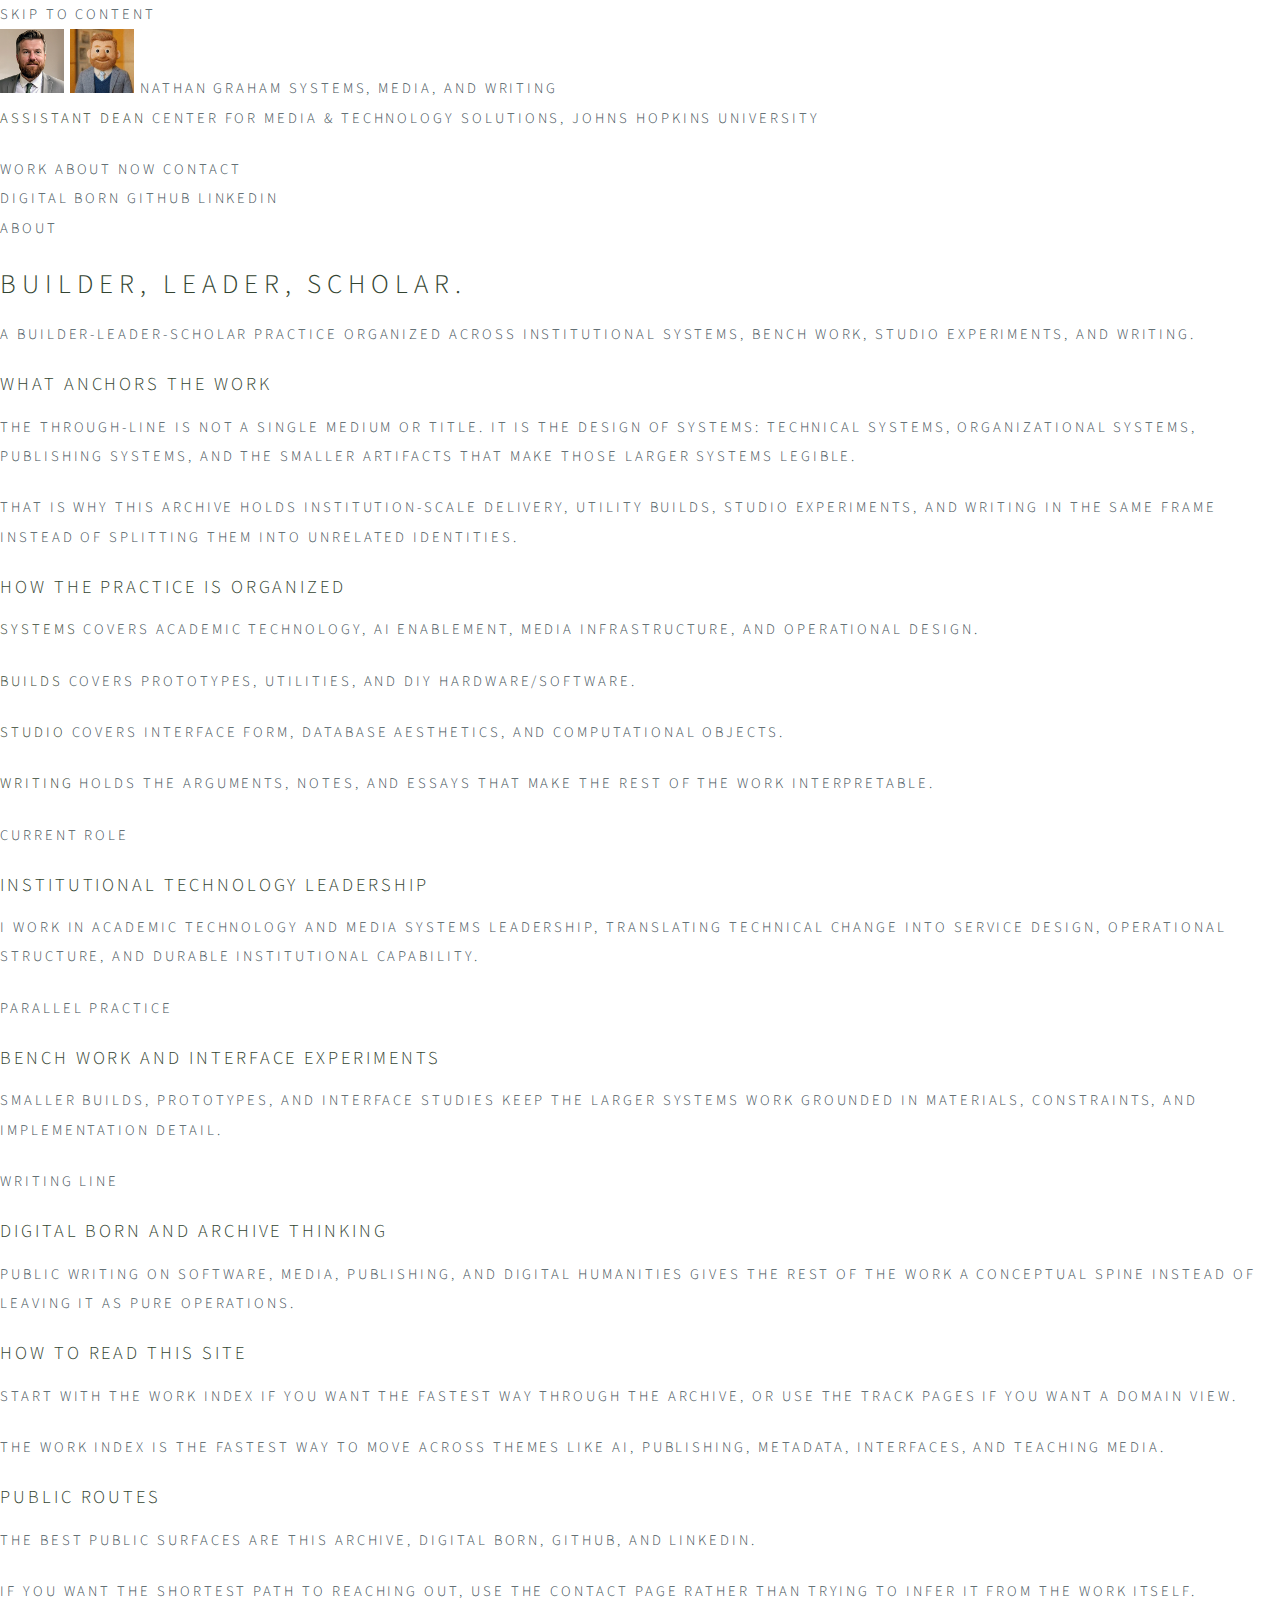
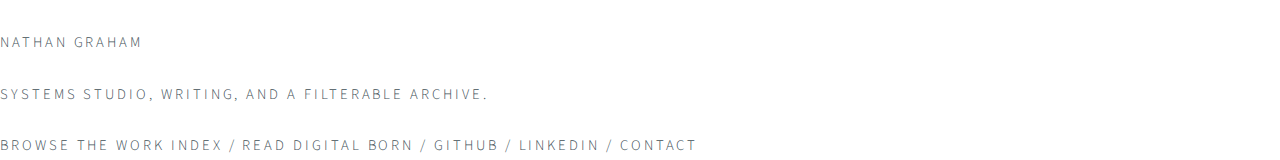
<file: about/index.html>
<!DOCTYPE html>
<html lang="en">
<head>
  <meta charset="utf-8" />
  <meta name="viewport" content="width=device-width, initial-scale=1" />
  <title>About | Nathan Graham</title>
  <meta
    name="description"
    content="About Nathan Graham's builder-leader-scholar practice across academic technology, media systems, making, and digital humanities."
  />
  <meta name="author" content="Nathan Graham" />
  <link rel="preconnect" href="https://fonts.googleapis.com" />
  <link rel="preconnect" href="https://fonts.gstatic.com" crossorigin />
  <link
    href="https://fonts.googleapis.com/css2?family=Fraunces:opsz,wght@9..144,300..700&family=IBM+Plex+Mono:wght@400;500&family=IBM+Plex+Sans:wght@300;400;500;600&display=swap"
    rel="stylesheet"
  />
  <link rel="stylesheet" href="/assets/css/main.css?v=15" />
  <link rel="icon" href="/favicon.ico" sizes="any" />
  <link rel="icon" href="/favicon.svg" type="image/svg+xml" />
  <link rel="icon" type="image/png" sizes="32x32" href="/favicon-32x32.png" />
  <link rel="icon" type="image/png" sizes="16x16" href="/favicon-16x16.png" />
  <link rel="apple-touch-icon" href="/apple-touch-icon.png" />
  <link rel="manifest" href="/site.webmanifest" />
  <meta name="theme-color" content="#1b1923" />
</head>
<body data-page="about" data-nav="about">
  <a class="skip-link" href="#main-content">Skip to content</a>

  <div class="page-shell">
    <header class="site-header">
      <div class="masthead">
        <a class="brand" href="/">
          <span class="avatar-wrap">
            <img
              src="/images/avatar.png"
              alt="Nathan Graham"
              class="avatar"
              width="64"
              height="64"
              loading="eager"
            />
            <picture>
              <source srcset="/images/avatar-fun.webp" type="image/webp" />
              <img
                src="/images/avatar-fun.png"
                alt=""
                class="avatar-fun"
                width="64"
                height="64"
                loading="lazy"
                aria-hidden="true"
              />
            </picture>
          </span>
          <span class="brand-copy">
            <span class="brand-name">Nathan Graham</span>
            <span class="brand-tag">Systems, media, and writing</span>
          </span>
        </a>
        <p class="sidebar-role">
          <strong>Assistant Dean</strong>
          Center for Media &amp; Technology Solutions,
          Johns Hopkins University
        </p>
        <nav class="site-nav" aria-label="Primary">
          <a href="/work/">Work</a>
          <a href="/about/" aria-current="page">About</a>
          <a href="/now/">Now</a>
          <a href="/contact/">Contact</a>
        </nav>
        <nav class="sidebar-links" aria-label="External links">
          <a href="https://digitalborn.org" target="_blank" rel="noopener">Digital Born</a>
          <a href="https://github.com/nathanegraham" target="_blank" rel="noopener">GitHub</a>
          <a href="https://www.linkedin.com/in/negraham" target="_blank" rel="noopener">LinkedIn</a>
        </nav>
      </div>
    </header>

    <main id="main-content" class="site-main">
      <section class="page-hero panel">
        <p class="section-kicker">About</p>
        <h1>Builder, leader, scholar.</h1>
        <p class="section-intro" id="page-intro">
          A builder-leader-scholar practice organized across institutional systems, bench work, studio experiments, and writing.
        </p>
      </section>

      <section class="section prose-section">
        <div class="prose-grid">
          <div class="prose-card panel">
            <h2>What anchors the work</h2>
            <p>
              The through-line is not a single medium or title. It is the design of systems:
              technical systems, organizational systems, publishing systems, and the smaller
              artifacts that make those larger systems legible.
            </p>
            <p>
              That is why this archive holds institution-scale delivery, utility builds,
              studio experiments, and writing in the same frame instead of splitting
              them into unrelated identities.
            </p>
          </div>

          <div class="prose-card panel">
            <h2>How the practice is organized</h2>
            <p>
              <strong>Systems</strong> covers academic technology, AI enablement, media
              infrastructure, and operational design.
            </p>
            <p>
              <strong>Builds</strong> covers prototypes, utilities, and DIY hardware/software.
            </p>
            <p>
              <strong>Studio</strong> covers interface form, database aesthetics,
              and computational objects.
            </p>
            <p>
              <strong>Writing</strong> holds the arguments, notes, and essays that
              make the rest of the work interpretable.
            </p>
          </div>
        </div>
      </section>

      <section class="section">
        <div class="signal-grid">
          <article class="signal-card panel">
            <p class="signal-label">Current role</p>
            <h2>Institutional technology leadership</h2>
            <p>
              I work in academic technology and media systems leadership, translating technical
              change into service design, operational structure, and durable institutional capability.
            </p>
          </article>

          <article class="signal-card panel">
            <p class="signal-label">Parallel practice</p>
            <h2>Bench work and interface experiments</h2>
            <p>
              Smaller builds, prototypes, and interface studies keep the larger systems work grounded
              in materials, constraints, and implementation detail.
            </p>
          </article>

          <article class="signal-card panel">
            <p class="signal-label">Writing line</p>
            <h2>Digital Born and archive thinking</h2>
            <p>
              Public writing on software, media, publishing, and digital humanities gives the rest
              of the work a conceptual spine instead of leaving it as pure operations.
            </p>
          </article>
        </div>
      </section>

      <section class="section prose-section">
        <div class="prose-grid">
          <div class="prose-card panel">
            <h2>How to read this site</h2>
            <p>
              Start with the work index if you want the fastest way through the archive, or use
              the track pages if you want a domain view.
            </p>
            <p>
              The work index is the fastest way to move across themes like AI, publishing,
              metadata, interfaces, and teaching media.
            </p>
          </div>

          <div class="prose-card panel">
            <h2>Public routes</h2>
            <p>
              The best public surfaces are this archive, <a href="https://digitalborn.org" target="_blank" rel="noopener">Digital Born</a>,
              <a href="https://github.com/nathanegraham" target="_blank" rel="noopener">GitHub</a>, and
              <a href="https://www.linkedin.com/in/negraham" target="_blank" rel="noopener">LinkedIn</a>.
            </p>
            <p>
              If you want the shortest path to reaching out, use the contact page rather than trying
              to infer it from the work itself.
            </p>
          </div>
        </div>
      </section>
    </main>
    <footer class="site-footer">
      <p>Nathan Graham</p>
      <p>Systems studio, writing, and a filterable archive.</p>
      <p>
        <a href="/work/">Browse the work index</a>
        <span aria-hidden="true">/</span>
        <a href="https://digitalborn.org" target="_blank" rel="noopener">Read Digital Born</a>
        <span aria-hidden="true">/</span>
        <a href="https://github.com/nathanegraham" target="_blank" rel="noopener">GitHub</a>
        <span aria-hidden="true">/</span>
        <a href="https://www.linkedin.com/in/negraham" target="_blank" rel="noopener">LinkedIn</a>
        <span aria-hidden="true">/</span>
        <a href="/contact/">Contact</a>
      </p>
    </footer>
  </div>

  <script src="/assets/js/script.js?v=11"></script>
</body>
</html>
</file>
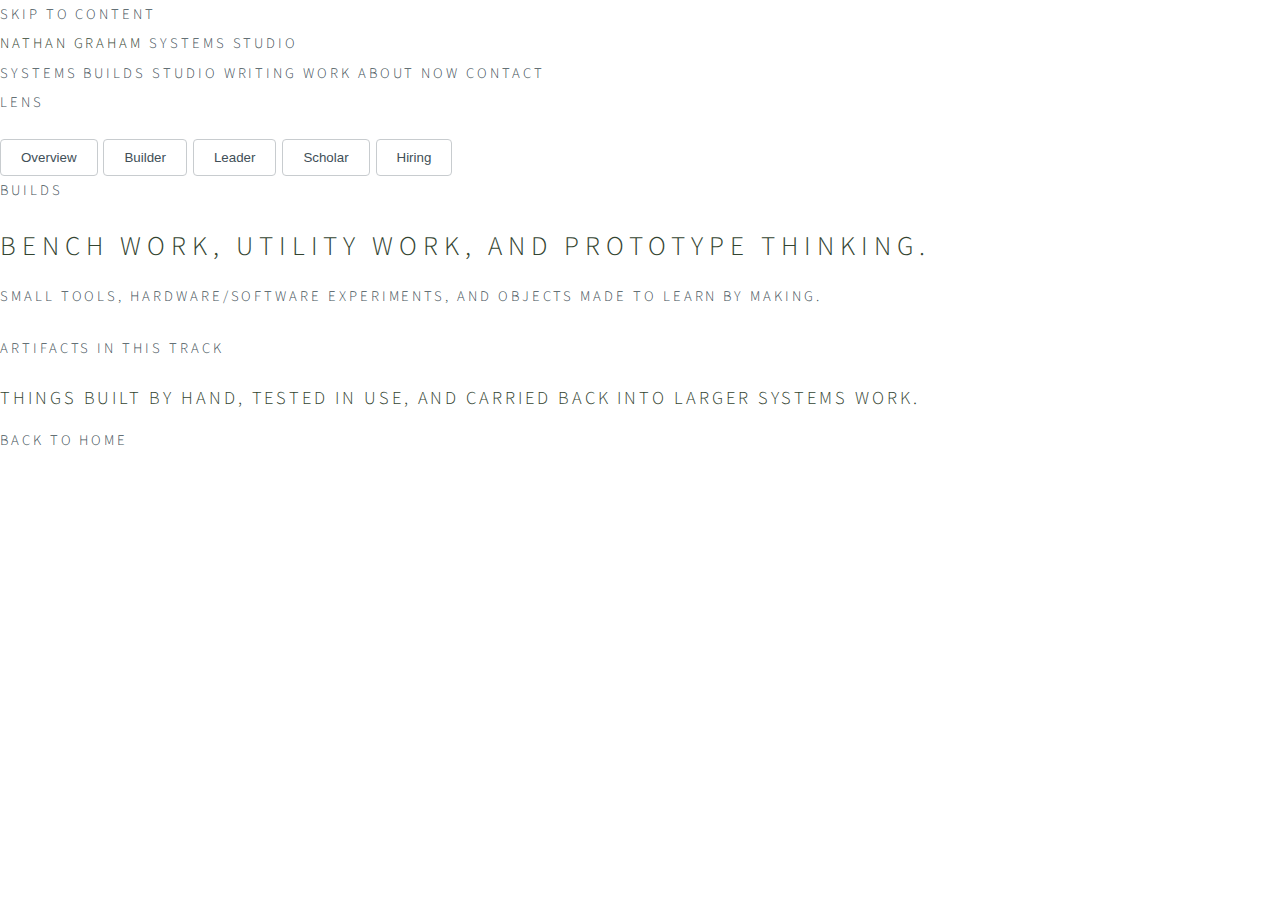
<file: builds/index.html>
<!DOCTYPE html>
<html lang="en">
<head>
  <meta charset="utf-8" />
  <meta name="viewport" content="width=device-width, initial-scale=1" />
  <title>Builds | Nathan Graham</title>
  <meta
    name="description"
    content="Prototype work, utilities, DIY hardware and software, and bench-scale experiments."
  />
  <link rel="preconnect" href="https://fonts.googleapis.com" />
  <link rel="preconnect" href="https://fonts.gstatic.com" crossorigin />
  <link
    href="https://fonts.googleapis.com/css2?family=Fraunces:opsz,wght@9..144,300..700&family=IBM+Plex+Mono:wght@400;500&family=IBM+Plex+Sans:wght@300;400;500;600&display=swap"
    rel="stylesheet"
  />
  <link rel="stylesheet" href="/assets/css/main.css?v=7" />
  <link rel="icon" href="/favicon.ico" sizes="any" />
  <link rel="icon" href="/favicon.svg" type="image/svg+xml" />
  <link rel="icon" type="image/png" sizes="32x32" href="/favicon-32x32.png" />
  <link rel="icon" type="image/png" sizes="16x16" href="/favicon-16x16.png" />
  <link rel="apple-touch-icon" href="/apple-touch-icon.png" />
  <link rel="manifest" href="/site.webmanifest" />
  <meta name="theme-color" content="#25453f" />
</head>
<body data-page="track" data-track="builds" data-nav="builds">
  <a class="skip-link" href="#main-content">Skip to content</a>

  <div class="page-shell">
    <header class="site-header">
      <div class="masthead">
        <a class="brand" href="/">
          <span class="brand-mark" aria-hidden="true"></span>
          <span class="brand-copy">
            <strong>Nathan Graham</strong>
            <span>Systems Studio</span>
          </span>
        </a>
        <nav class="site-nav" aria-label="Primary">
          <a href="/systems/">Systems</a>
          <a href="/builds/" aria-current="page">Builds</a>
          <a href="/studio/">Studio</a>
          <a href="/writing/">Writing</a>
          <a href="/work/">Work</a>
          <a href="/about/">About</a>
          <a href="/now/">Now</a>
          <a href="/contact/">Contact</a>
        </nav>
      </div>
      <div class="lens-bar">
        <p class="lens-label">Lens</p>
        <div class="lens-switcher" data-lens-switcher role="toolbar" aria-label="Audience lens">
          <button type="button" data-lens="overview">Overview</button>
          <button type="button" data-lens="builder">Builder</button>
          <button type="button" data-lens="leader">Leader</button>
          <button type="button" data-lens="scholar">Scholar</button>
          <button type="button" data-lens="hiring">Hiring</button>
        </div>
      </div>
    </header>

    <main id="main-content" class="site-main">
      <section class="page-hero panel">
        <p class="section-kicker">Builds</p>
        <h1>Bench work, utility work, and prototype thinking.</h1>
        <p class="section-intro" id="page-intro">
          Small tools, hardware/software experiments, and objects made to learn by making.
        </p>
      </section>

      <section class="section">
        <div class="section-header">
          <p class="section-kicker">Artifacts in This Track</p>
          <h2>Things built by hand, tested in use, and carried back into larger systems work.</h2>
        </div>
        <div class="artifact-grid" id="track-grid"></div>
      </section>
    </main>

    <footer class="site-footer">
      <p><a href="/">Back to home</a></p>
    </footer>
  </div>

  <script src="/assets/js/script.js?v=3"></script>
</body>
</html>
</file>
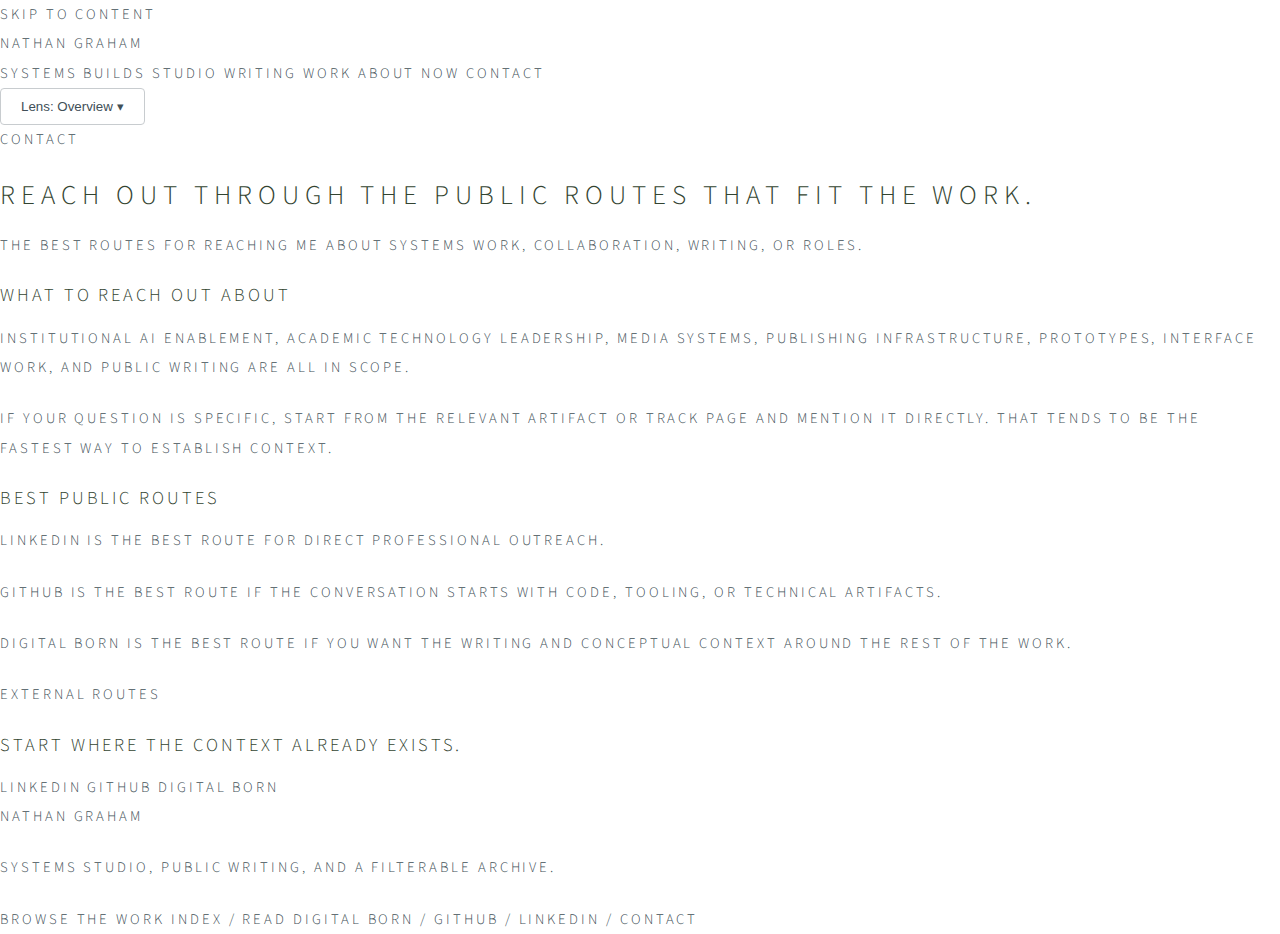
<file: contact/index.html>
<!DOCTYPE html>
<html lang="en">
<head>
  <meta charset="utf-8" />
  <meta name="viewport" content="width=device-width, initial-scale=1" />
  <title>Contact | Nathan Graham</title>
  <meta
    name="description"
    content="Public routes for reaching Nathan Graham about systems work, collaboration, writing, and leadership roles."
  />
  <meta name="author" content="Nathan Graham" />
  <link rel="preconnect" href="https://fonts.googleapis.com" />
  <link rel="preconnect" href="https://fonts.gstatic.com" crossorigin />
  <link
    href="https://fonts.googleapis.com/css2?family=Fraunces:opsz,wght@9..144,300..700&family=IBM+Plex+Mono:wght@400;500&family=IBM+Plex+Sans:wght@300;400;500;600&display=swap"
    rel="stylesheet"
  />
  <link rel="stylesheet" href="/assets/css/main.css?v=11" />
  <link rel="icon" href="/favicon.ico" sizes="any" />
  <link rel="icon" href="/favicon.svg" type="image/svg+xml" />
  <link rel="icon" type="image/png" sizes="32x32" href="/favicon-32x32.png" />
  <link rel="icon" type="image/png" sizes="16x16" href="/favicon-16x16.png" />
  <link rel="apple-touch-icon" href="/apple-touch-icon.png" />
  <link rel="manifest" href="/site.webmanifest" />
  <meta name="theme-color" content="#25453f" />
</head>
<body data-page="contact" data-nav="contact">
  <a class="skip-link" href="#main-content">Skip to content</a>

  <div class="page-shell">
    <header class="site-header">
      <div class="masthead">
        <a class="brand" href="/">
          <span class="brand-mark" aria-hidden="true"></span>
          <span class="brand-name">Nathan Graham</span>
        </a>
        <nav class="site-nav" aria-label="Primary">
          <a href="/systems/">Systems</a>
          <a href="/builds/">Builds</a>
          <a href="/studio/">Studio</a>
          <a href="/writing/">Writing</a>
          <a href="/work/">Work</a>
          <a href="/about/">About</a>
          <a href="/now/">Now</a>
          <a href="/contact/" aria-current="page">Contact</a>
        </nav>
        <button class="lens-toggle" id="lens-btn" type="button" aria-expanded="false" aria-controls="lens-panel">
          <span class="lens-dot" aria-hidden="true"></span>
          <span>Lens: <span data-lens-current>Overview</span> &#9662;</span>
        </button>
        <span class="sr-only" id="lens-status" aria-live="polite" aria-atomic="true"></span>
      </div>
      <div class="lens-panel" id="lens-panel" hidden>
        <div class="lens-panel-inner">
          <span class="lens-panel-label">Viewing as</span>
          <div class="lens-switcher" data-lens-switcher role="toolbar" aria-label="Audience lens">
            <button type="button" data-lens="overview">Overview</button>
            <button type="button" data-lens="builder">Builder</button>
            <button type="button" data-lens="leader">Leader</button>
            <button type="button" data-lens="scholar">Scholar</button>
            <button type="button" data-lens="hiring">Hiring</button>
          </div>
          <span class="lens-panel-help">Changes framing, not content.</span>
        </div>
      </div>
    </header>

    <main id="main-content" class="site-main">
      <section class="page-hero panel">
        <p class="section-kicker">Contact</p>
        <h1>Reach out through the public routes that fit the work.</h1>
        <p class="section-intro" id="page-intro">
          The best routes for reaching me about systems work, collaboration, writing, or roles.
        </p>
      </section>

      <section class="section prose-section">
        <div class="prose-grid">
          <div class="prose-card panel">
            <h2>What to reach out about</h2>
            <p>
              Institutional AI enablement, academic technology leadership, media systems,
              publishing infrastructure, prototypes, interface work, and public writing are all in scope.
            </p>
            <p>
              If your question is specific, start from the relevant artifact or track page and mention
              it directly. That tends to be the fastest way to establish context.
            </p>
          </div>

          <div class="prose-card panel">
            <h2>Best public routes</h2>
            <p>
              <a href="https://www.linkedin.com/in/negraham" target="_blank" rel="noopener">LinkedIn</a> is the best route for direct
              professional outreach.
            </p>
            <p>
              <a href="https://github.com/nathanegraham" target="_blank" rel="noopener">GitHub</a> is the best route if the conversation
              starts with code, tooling, or technical artifacts.
            </p>
            <p>
              <a href="https://digitalborn.org" target="_blank" rel="noopener">Digital Born</a> is the best route if you want the writing
              and conceptual context around the rest of the work.
            </p>
          </div>
        </div>
      </section>

      <section class="section">
        <div class="section-header">
          <p class="section-kicker">External Routes</p>
          <h2>Start where the context already exists.</h2>
        </div>
        <div class="prompt-grid">
          <a class="prompt-chip" href="https://www.linkedin.com/in/negraham" target="_blank" rel="noopener">LinkedIn</a>
          <a class="prompt-chip" href="https://github.com/nathanegraham" target="_blank" rel="noopener">GitHub</a>
          <a class="prompt-chip" href="https://digitalborn.org" target="_blank" rel="noopener">Digital Born</a>
        </div>
      </section>
    </main>
    <footer class="site-footer">
      <p>Nathan Graham</p>
      <p>Systems studio, public writing, and a filterable archive.</p>
      <p>
        <a href="/work/">Browse the work index</a>
        <span aria-hidden="true">/</span>
        <a href="https://digitalborn.org" target="_blank" rel="noopener">Read Digital Born</a>
        <span aria-hidden="true">/</span>
        <a href="https://github.com/nathanegraham" target="_blank" rel="noopener">GitHub</a>
        <span aria-hidden="true">/</span>
        <a href="https://www.linkedin.com/in/negraham" target="_blank" rel="noopener">LinkedIn</a>
        <span aria-hidden="true">/</span>
        <a href="/contact/">Contact</a>
      </p>
    </footer>
  </div>

  <script src="/assets/js/script.js?v=7"></script>
</body>
</html>
</file>
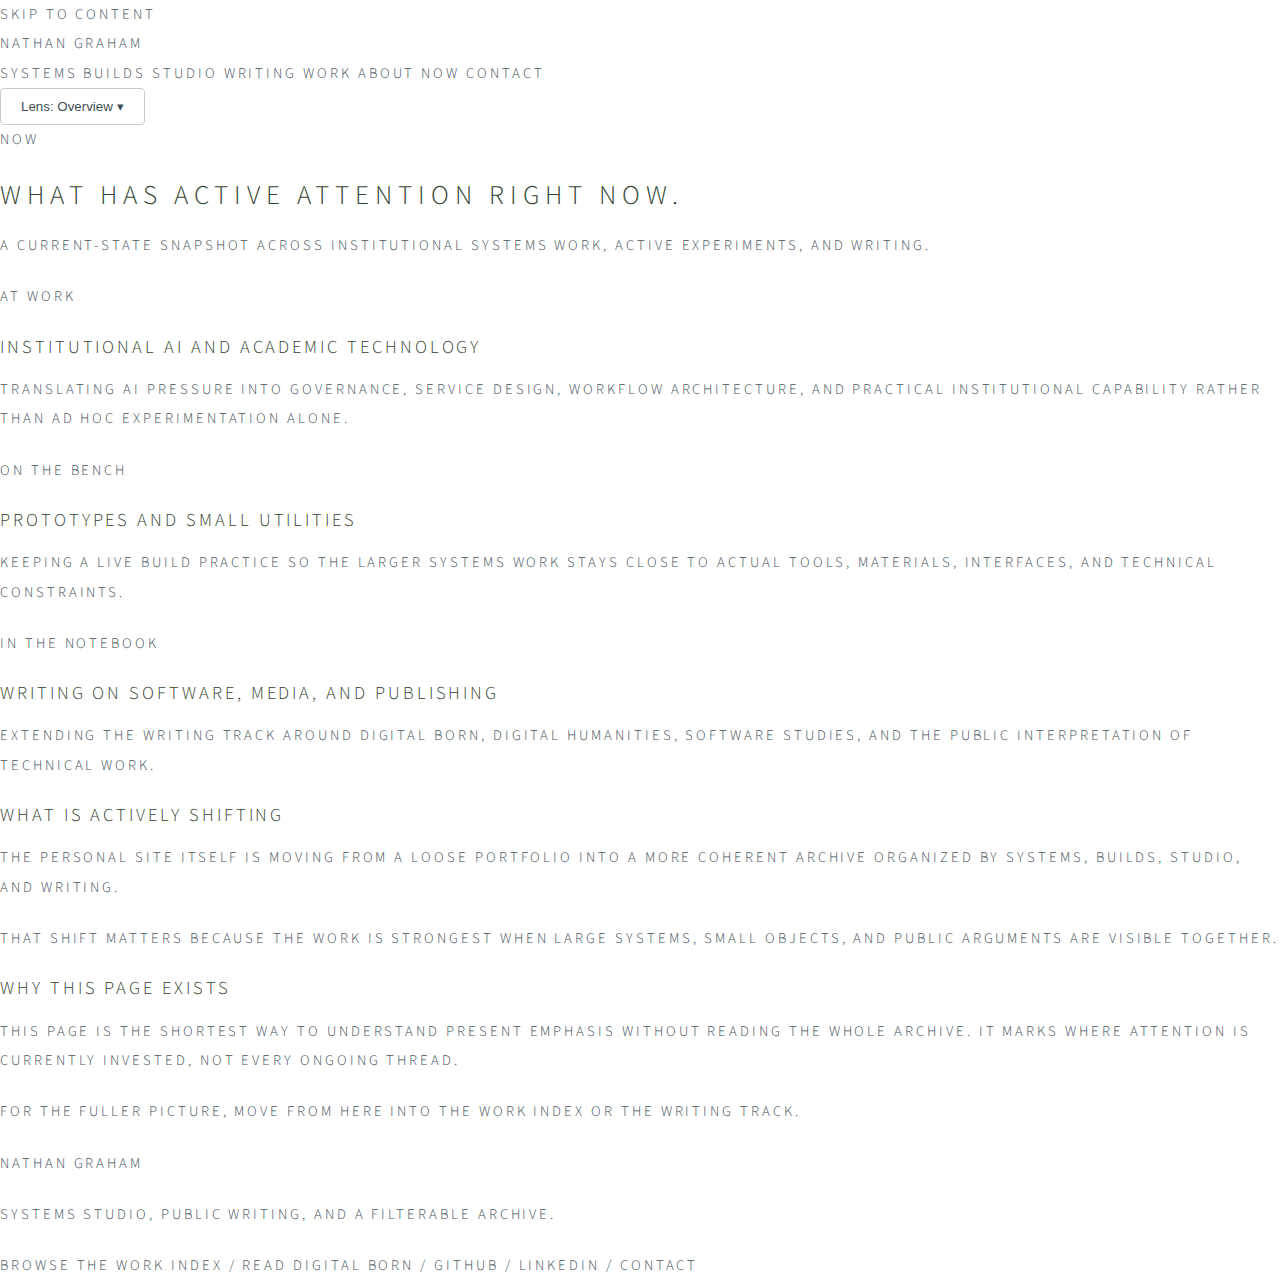
<file: now/index.html>
<!DOCTYPE html>
<html lang="en">
<head>
  <meta charset="utf-8" />
  <meta name="viewport" content="width=device-width, initial-scale=1" />
  <title>Now | Nathan Graham</title>
  <meta
    name="description"
    content="What Nathan Graham is focusing on now across systems work, builds, and writing."
  />
  <meta name="author" content="Nathan Graham" />
  <link rel="preconnect" href="https://fonts.googleapis.com" />
  <link rel="preconnect" href="https://fonts.gstatic.com" crossorigin />
  <link
    href="https://fonts.googleapis.com/css2?family=Fraunces:opsz,wght@9..144,300..700&family=IBM+Plex+Mono:wght@400;500&family=IBM+Plex+Sans:wght@300;400;500;600&display=swap"
    rel="stylesheet"
  />
  <link rel="stylesheet" href="/assets/css/main.css?v=10" />
  <link rel="icon" href="/favicon.ico" sizes="any" />
  <link rel="icon" href="/favicon.svg" type="image/svg+xml" />
  <link rel="icon" type="image/png" sizes="32x32" href="/favicon-32x32.png" />
  <link rel="icon" type="image/png" sizes="16x16" href="/favicon-16x16.png" />
  <link rel="apple-touch-icon" href="/apple-touch-icon.png" />
  <link rel="manifest" href="/site.webmanifest" />
  <meta name="theme-color" content="#25453f" />
</head>
<body data-page="now" data-nav="now">
  <a class="skip-link" href="#main-content">Skip to content</a>

  <div class="page-shell">
    <header class="site-header">
      <div class="masthead">
        <a class="brand" href="/">
          <span class="brand-mark" aria-hidden="true"></span>
          <span class="brand-name">Nathan Graham</span>
        </a>
        <nav class="site-nav" aria-label="Primary">
          <a href="/systems/">Systems</a>
          <a href="/builds/">Builds</a>
          <a href="/studio/">Studio</a>
          <a href="/writing/">Writing</a>
          <a href="/work/">Work</a>
          <a href="/about/">About</a>
          <a href="/now/" aria-current="page">Now</a>
          <a href="/contact/">Contact</a>
        </nav>
        <button class="lens-toggle" id="lens-btn" type="button" aria-expanded="false" aria-controls="lens-panel">
          <span class="lens-dot" aria-hidden="true"></span>
          <span>Lens: <span data-lens-current>Overview</span> &#9662;</span>
        </button>
        <span class="sr-only" id="lens-status" aria-live="polite" aria-atomic="true"></span>
      </div>
      <div class="lens-panel" id="lens-panel" hidden>
        <div class="lens-panel-inner">
          <span class="lens-panel-label">Viewing as</span>
          <div class="lens-switcher" data-lens-switcher role="toolbar" aria-label="Audience lens">
            <button type="button" data-lens="overview">Overview</button>
            <button type="button" data-lens="builder">Builder</button>
            <button type="button" data-lens="leader">Leader</button>
            <button type="button" data-lens="scholar">Scholar</button>
            <button type="button" data-lens="hiring">Hiring</button>
          </div>
          <span class="lens-panel-help">Changes framing, not content.</span>
        </div>
      </div>
    </header>

    <main id="main-content" class="site-main">
      <section class="page-hero panel">
        <p class="section-kicker">Now</p>
        <h1>What has active attention right now.</h1>
        <p class="section-intro" id="page-intro">
          A current-state snapshot across institutional systems work, active experiments, and writing.
        </p>
      </section>

      <section class="section">
        <div class="signal-grid now-grid">
          <article class="signal-card panel">
            <p class="signal-label">At work</p>
            <h2>Institutional AI and academic technology</h2>
            <p>
              Translating AI pressure into governance, service design, workflow architecture,
              and practical institutional capability rather than ad hoc experimentation alone.
            </p>
          </article>

          <article class="signal-card panel">
            <p class="signal-label">On the bench</p>
            <h2>Prototypes and small utilities</h2>
            <p>
              Keeping a live build practice so the larger systems work stays close to actual tools,
              materials, interfaces, and technical constraints.
            </p>
          </article>

          <article class="signal-card panel">
            <p class="signal-label">In the notebook</p>
            <h2>Writing on software, media, and publishing</h2>
            <p>
              Extending the writing track around Digital Born, digital humanities,
              software studies, and the public interpretation of technical work.
            </p>
          </article>
        </div>
      </section>

      <section class="section prose-section">
        <div class="prose-grid">
          <div class="prose-card panel">
            <h2>What is actively shifting</h2>
            <p>
              The personal site itself is moving from a loose portfolio into a more coherent
              archive organized by Systems, Builds, Studio, and Writing.
            </p>
            <p>
              That shift matters because the work is strongest when large systems, small objects,
              and public arguments are visible together.
            </p>
          </div>

          <div class="prose-card panel">
            <h2>Why this page exists</h2>
            <p>
              This page is the shortest way to understand present emphasis without reading the whole
              archive. It marks where attention is currently invested, not every ongoing thread.
            </p>
            <p>
              For the fuller picture, move from here into the work index or the writing track.
            </p>
          </div>
        </div>
      </section>
    </main>
    <footer class="site-footer">
      <p>Nathan Graham</p>
      <p>Systems studio, public writing, and a filterable archive.</p>
      <p>
        <a href="/work/">Browse the work index</a>
        <span aria-hidden="true">/</span>
        <a href="https://digitalborn.org" target="_blank" rel="noopener">Read Digital Born</a>
        <span aria-hidden="true">/</span>
        <a href="https://github.com/nathanegraham" target="_blank" rel="noopener">GitHub</a>
        <span aria-hidden="true">/</span>
        <a href="https://www.linkedin.com/in/negraham" target="_blank" rel="noopener">LinkedIn</a>
        <span aria-hidden="true">/</span>
        <a href="/contact/">Contact</a>
      </p>
    </footer>
  </div>

  <script src="/assets/js/script.js?v=6"></script>
</body>
</html>
</file>
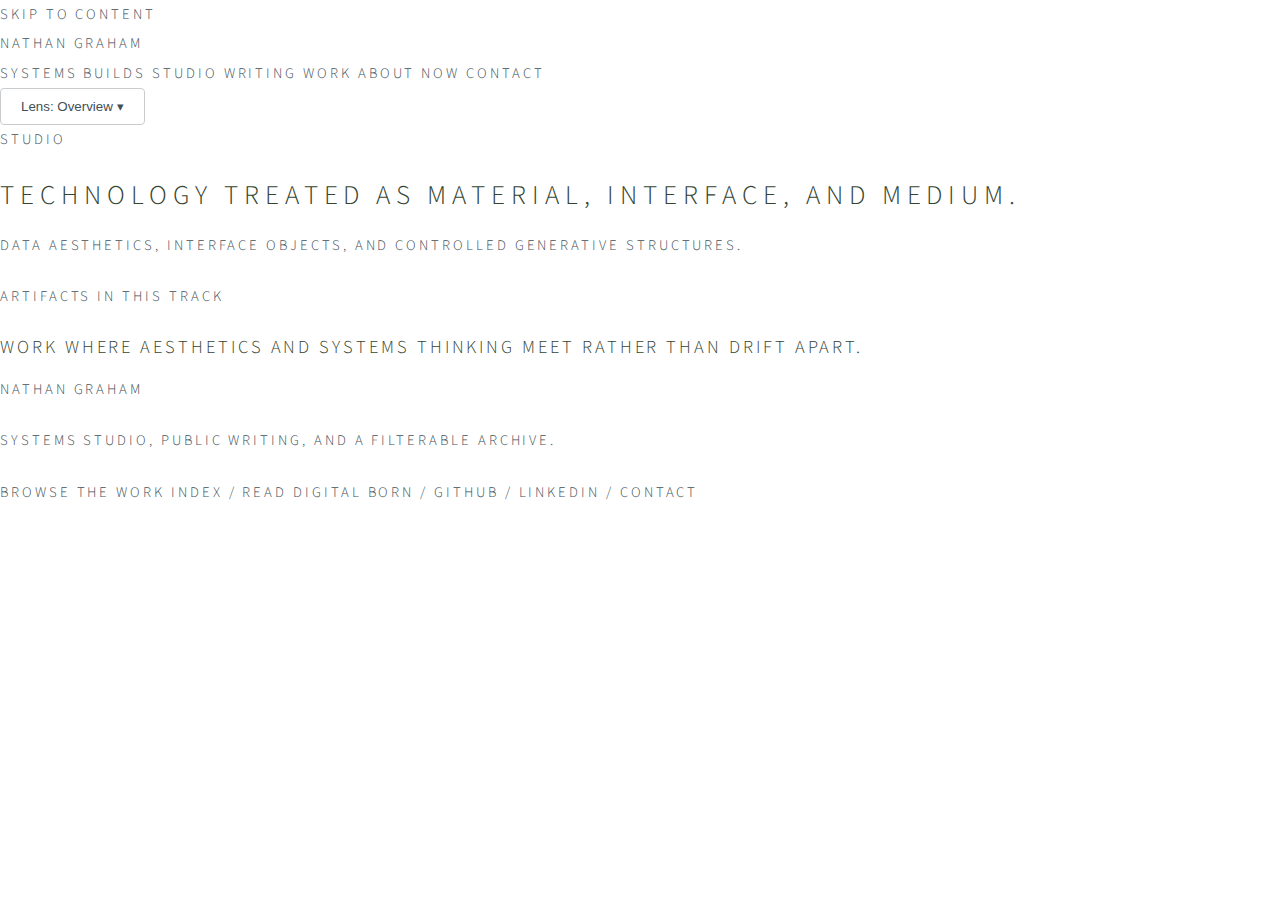
<file: studio/index.html>
<!DOCTYPE html>
<html lang="en">
<head>
  <meta charset="utf-8" />
  <meta name="viewport" content="width=device-width, initial-scale=1" />
  <title>Studio | Nathan Graham</title>
  <meta
    name="description"
    content="Aesthetic technology work, interface studies, and experiments in data, databases, and computation as form."
  />
  <meta name="author" content="Nathan Graham" />
  <link rel="preconnect" href="https://fonts.googleapis.com" />
  <link rel="preconnect" href="https://fonts.gstatic.com" crossorigin />
  <link
    href="https://fonts.googleapis.com/css2?family=Fraunces:opsz,wght@9..144,300..700&family=IBM+Plex+Mono:wght@400;500&family=IBM+Plex+Sans:wght@300;400;500;600&display=swap"
    rel="stylesheet"
  />
  <link rel="stylesheet" href="/assets/css/main.css?v=9" />
  <link rel="icon" href="/favicon.ico" sizes="any" />
  <link rel="icon" href="/favicon.svg" type="image/svg+xml" />
  <link rel="icon" type="image/png" sizes="32x32" href="/favicon-32x32.png" />
  <link rel="icon" type="image/png" sizes="16x16" href="/favicon-16x16.png" />
  <link rel="apple-touch-icon" href="/apple-touch-icon.png" />
  <link rel="manifest" href="/site.webmanifest" />
  <meta name="theme-color" content="#25453f" />
</head>
<body data-page="track" data-track="studio" data-nav="studio">
  <a class="skip-link" href="#main-content">Skip to content</a>

  <div class="page-shell">
    <header class="site-header">
      <div class="masthead">
        <a class="brand" href="/">
          <span class="brand-mark" aria-hidden="true"></span>
          <span class="brand-name">Nathan Graham</span>
        </a>
        <nav class="site-nav" aria-label="Primary">
          <a href="/systems/">Systems</a>
          <a href="/builds/">Builds</a>
          <a href="/studio/" aria-current="page">Studio</a>
          <a href="/writing/">Writing</a>
          <a href="/work/">Work</a>
          <a href="/about/">About</a>
          <a href="/now/">Now</a>
          <a href="/contact/">Contact</a>
        </nav>
        <button class="lens-toggle" id="lens-btn" type="button" aria-expanded="false" aria-controls="lens-panel">
          <span class="lens-dot" aria-hidden="true"></span>
          <span>Lens: <span data-lens-current aria-live="polite" aria-atomic="true">Overview</span> &#9662;</span>
        </button>
      </div>
      <div class="lens-panel" id="lens-panel" hidden>
        <div class="lens-panel-inner">
          <span class="lens-panel-label">Viewing as</span>
          <div class="lens-switcher" data-lens-switcher role="toolbar" aria-label="Audience lens">
            <button type="button" data-lens="overview">Overview</button>
            <button type="button" data-lens="builder">Builder</button>
            <button type="button" data-lens="leader">Leader</button>
            <button type="button" data-lens="scholar">Scholar</button>
            <button type="button" data-lens="hiring">Hiring</button>
          </div>
          <span class="lens-panel-help">Changes framing, not content.</span>
        </div>
      </div>
    </header>

    <main id="main-content" class="site-main">
      <section class="page-hero panel">
        <p class="section-kicker">Studio</p>
        <h1>Technology treated as material, interface, and medium.</h1>
        <p class="section-intro" id="page-intro">
          Data aesthetics, interface objects, and controlled generative structures.
        </p>
      </section>

      <section class="section">
        <div class="section-header">
          <p class="section-kicker">Artifacts in This Track</p>
          <h2>Work where aesthetics and systems thinking meet rather than drift apart.</h2>
        </div>
        <div class="artifact-grid" id="track-grid"></div>
      </section>
    </main>
    <footer class="site-footer">
      <p>Nathan Graham</p>
      <p>Systems studio, public writing, and a filterable archive.</p>
      <p>
        <a href="/work/">Browse the work index</a>
        <span aria-hidden="true">/</span>
        <a href="https://digitalborn.org" target="_blank" rel="noopener">Read Digital Born</a>
        <span aria-hidden="true">/</span>
        <a href="https://github.com/nathanegraham" target="_blank" rel="noopener">GitHub</a>
        <span aria-hidden="true">/</span>
        <a href="https://www.linkedin.com/in/negraham" target="_blank" rel="noopener">LinkedIn</a>
        <span aria-hidden="true">/</span>
        <a href="/contact/">Contact</a>
      </p>
    </footer>
  </div>

  <script src="/assets/js/script.js?v=5"></script>
</body>
</html>
</file>
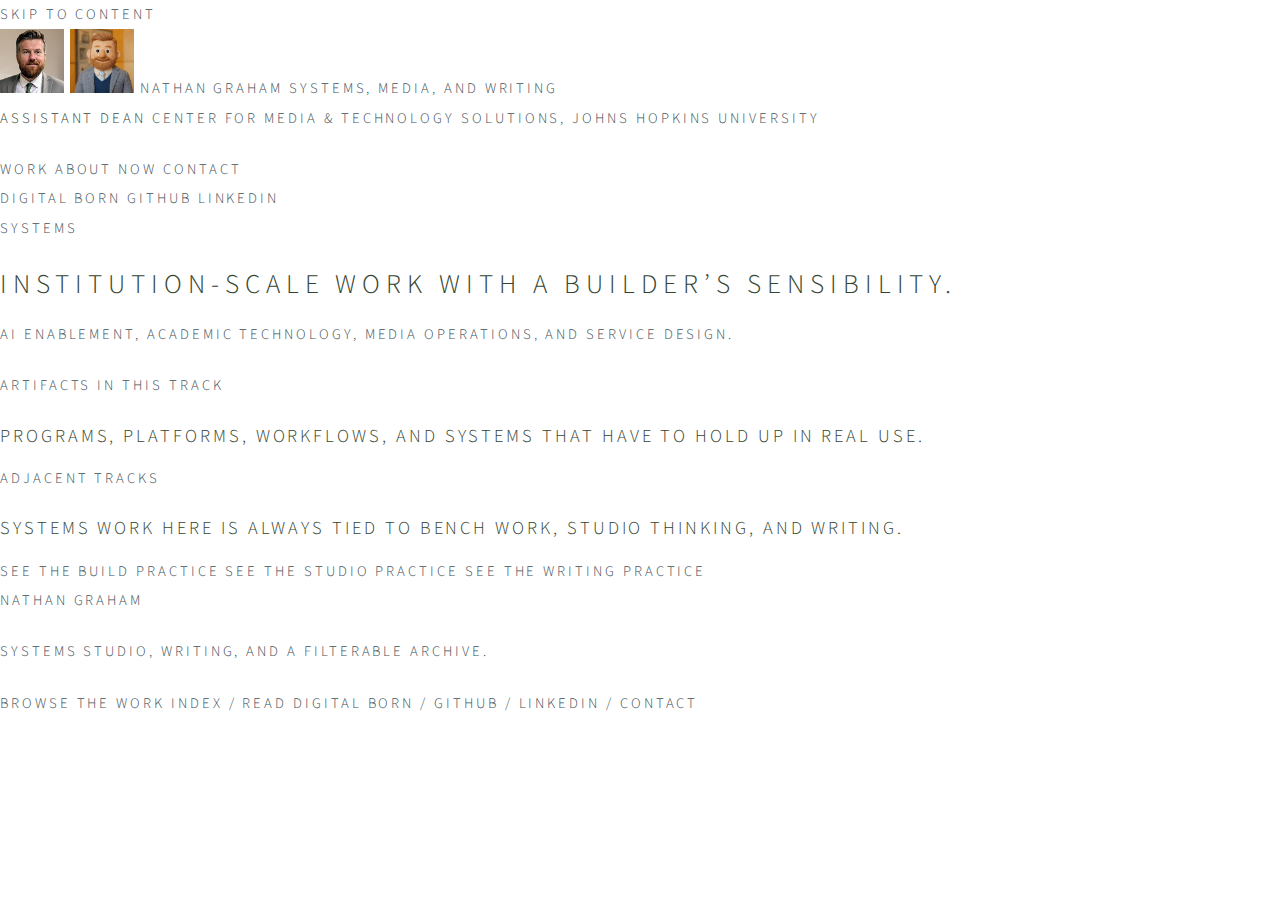
<file: systems/index.html>
<!DOCTYPE html>
<html lang="en">
<head>
  <meta charset="utf-8" />
  <meta name="viewport" content="width=device-width, initial-scale=1" />
  <title>Systems | Nathan Graham</title>
  <meta
    name="description"
    content="Institution-scale work in AI enablement, academic technology, media systems, and operational design."
  />
  <meta name="author" content="Nathan Graham" />
  <link rel="preconnect" href="https://fonts.googleapis.com" />
  <link rel="preconnect" href="https://fonts.gstatic.com" crossorigin />
  <link
    href="https://fonts.googleapis.com/css2?family=Fraunces:opsz,wght@9..144,300..700&family=IBM+Plex+Mono:wght@400;500&family=IBM+Plex+Sans:wght@300;400;500;600&display=swap"
    rel="stylesheet"
  />
  <link rel="stylesheet" href="/assets/css/main.css?v=15" />
  <link rel="icon" href="/favicon.ico" sizes="any" />
  <link rel="icon" href="/favicon.svg" type="image/svg+xml" />
  <link rel="icon" type="image/png" sizes="32x32" href="/favicon-32x32.png" />
  <link rel="icon" type="image/png" sizes="16x16" href="/favicon-16x16.png" />
  <link rel="apple-touch-icon" href="/apple-touch-icon.png" />
  <link rel="manifest" href="/site.webmanifest" />
  <meta name="theme-color" content="#1b1923" />
</head>
<body data-page="track" data-track="systems" data-nav="systems">
  <a class="skip-link" href="#main-content">Skip to content</a>

  <div class="page-shell">
    <header class="site-header">
      <div class="masthead">
        <a class="brand" href="/">
          <span class="avatar-wrap">
            <img
              src="/images/avatar.png"
              alt="Nathan Graham"
              class="avatar"
              width="64"
              height="64"
              loading="eager"
            />
            <picture>
              <source srcset="/images/avatar-fun.webp" type="image/webp" />
              <img
                src="/images/avatar-fun.png"
                alt=""
                class="avatar-fun"
                width="64"
                height="64"
                loading="lazy"
                aria-hidden="true"
              />
            </picture>
          </span>
          <span class="brand-copy">
            <span class="brand-name">Nathan Graham</span>
            <span class="brand-tag">Systems, media, and writing</span>
          </span>
        </a>
        <p class="sidebar-role">
          <strong>Assistant Dean</strong>
          Center for Media &amp; Technology Solutions,
          Johns Hopkins University
        </p>
        <nav class="site-nav" aria-label="Primary">
          <a href="/work/">Work</a>
          <a href="/about/">About</a>
          <a href="/now/">Now</a>
          <a href="/contact/">Contact</a>
        </nav>
        <nav class="sidebar-links" aria-label="External links">
          <a href="https://digitalborn.org" target="_blank" rel="noopener">Digital Born</a>
          <a href="https://github.com/nathanegraham" target="_blank" rel="noopener">GitHub</a>
          <a href="https://www.linkedin.com/in/negraham" target="_blank" rel="noopener">LinkedIn</a>
        </nav>
      </div>
    </header>

    <main id="main-content" class="site-main">
      <section class="page-hero panel">
        <p class="section-kicker">Systems</p>
        <h1>Institution-scale work with a builder&rsquo;s sensibility.</h1>
        <p class="section-intro" id="page-intro">
          AI enablement, academic technology, media operations, and service design.
        </p>
      </section>

      <section class="section">
        <div class="section-header">
          <p class="section-kicker">Artifacts in This Track</p>
          <h2>Programs, platforms, workflows, and systems that have to hold up in real use.</h2>
        </div>
        <div class="artifact-grid" id="track-grid"></div>
      </section>

      <section class="section related-section">
        <div class="section-header">
          <p class="section-kicker">Adjacent Tracks</p>
          <h2>Systems work here is always tied to bench work, studio thinking, and writing.</h2>
        </div>
        <div class="rail-links">
          <a class="rail-link" href="/builds/">See the build practice</a>
          <a class="rail-link" href="/studio/">See the studio practice</a>
          <a class="rail-link" href="/writing/">See the writing practice</a>
        </div>
      </section>
    </main>
    <footer class="site-footer">
      <p>Nathan Graham</p>
      <p>Systems studio, writing, and a filterable archive.</p>
      <p>
        <a href="/work/">Browse the work index</a>
        <span aria-hidden="true">/</span>
        <a href="https://digitalborn.org" target="_blank" rel="noopener">Read Digital Born</a>
        <span aria-hidden="true">/</span>
        <a href="https://github.com/nathanegraham" target="_blank" rel="noopener">GitHub</a>
        <span aria-hidden="true">/</span>
        <a href="https://www.linkedin.com/in/negraham" target="_blank" rel="noopener">LinkedIn</a>
        <span aria-hidden="true">/</span>
        <a href="/contact/">Contact</a>
      </p>
    </footer>
  </div>

  <script src="/assets/js/script.js?v=11"></script>
</body>
</html>
</file>
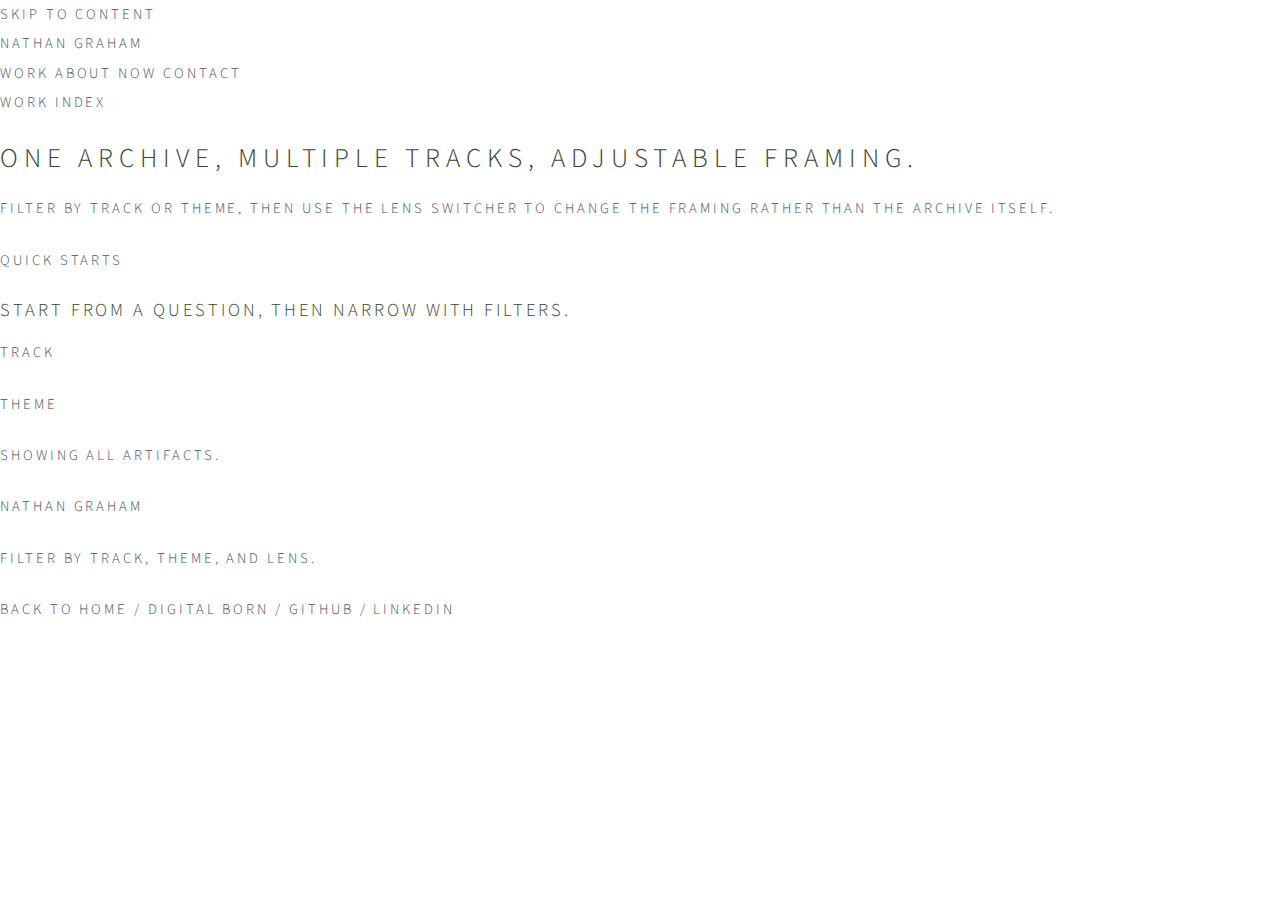
<file: work/index.html>
<!DOCTYPE html>
<html lang="en">
<head>
  <meta charset="utf-8" />
  <meta name="viewport" content="width=device-width, initial-scale=1" />
  <title>Work Index | Nathan Graham</title>
  <meta
    name="description"
    content="A filterable index of systems work, builds, studio artifacts, and writing."
  />
  <meta name="author" content="Nathan Graham" />
  <link rel="preconnect" href="https://fonts.googleapis.com" />
  <link rel="preconnect" href="https://fonts.gstatic.com" crossorigin />
  <link
    href="https://fonts.googleapis.com/css2?family=Fraunces:opsz,wght@9..144,300..700&family=IBM+Plex+Mono:wght@400;500&family=IBM+Plex+Sans:wght@300;400;500;600&display=swap"
    rel="stylesheet"
  />
  <link rel="stylesheet" href="/assets/css/main.css?v=12" />
  <link rel="icon" href="/favicon.ico" sizes="any" />
  <link rel="icon" href="/favicon.svg" type="image/svg+xml" />
  <link rel="icon" type="image/png" sizes="32x32" href="/favicon-32x32.png" />
  <link rel="icon" type="image/png" sizes="16x16" href="/favicon-16x16.png" />
  <link rel="apple-touch-icon" href="/apple-touch-icon.png" />
  <link rel="manifest" href="/site.webmanifest" />
  <meta name="theme-color" content="#25453f" />
</head>
<body data-page="work" data-nav="work">
  <a class="skip-link" href="#main-content">Skip to content</a>

  <div class="page-shell">
    <header class="site-header">
      <div class="masthead">
        <a class="brand" href="/">
          <span class="brand-mark" aria-hidden="true"></span>
          <span class="brand-name">Nathan Graham</span>
        </a>
        <nav class="site-nav" aria-label="Primary">
          <a href="/work/" aria-current="page">Work</a>
          <a href="/about/">About</a>
          <a href="/now/">Now</a>
          <a href="/contact/">Contact</a>
        </nav>
      </div>
    </header>

    <main id="main-content" class="site-main">
      <section class="page-hero panel">
        <p class="section-kicker">Work Index</p>
        <h1>One archive, multiple tracks, adjustable framing.</h1>
        <p class="section-intro" id="page-intro">
          Filter by track or theme, then use the lens switcher to change the framing rather than the archive itself.
        </p>
      </section>

      <section class="section">
        <div class="section-header">
          <p class="section-kicker">Quick Starts</p>
          <h2>Start from a question, then narrow with filters.</h2>
        </div>
        <div class="prompt-grid" id="prompt-grid"></div>
      </section>

      <section class="section">
        <div class="work-toolbar">
          <div class="filter-group">
            <p class="filter-label">Track</p>
            <div class="filter-row" id="work-track-filters"></div>
          </div>
          <div class="filter-group">
            <p class="filter-label">Theme</p>
            <div class="filter-row" id="work-theme-filters"></div>
          </div>
        </div>
        <p class="filter-summary" id="work-summary">Showing all artifacts.</p>
        <div class="artifact-grid" id="work-grid"></div>
      </section>
    </main>

    <footer class="site-footer">
      <p>Nathan Graham</p>
      <p>Filter by track, theme, and lens.</p>
      <p>
        <a href="/">Back to home</a>
        <span aria-hidden="true">/</span>
        <a href="https://digitalborn.org" target="_blank" rel="noopener">Digital Born</a>
        <span aria-hidden="true">/</span>
        <a href="https://github.com/nathanegraham" target="_blank" rel="noopener">GitHub</a>
        <span aria-hidden="true">/</span>
        <a href="https://www.linkedin.com/in/negraham" target="_blank" rel="noopener">LinkedIn</a>
      </p>
    </footer>
  </div>

  <script src="/assets/js/script.js?v=9"></script>
</body>
</html>
</file>
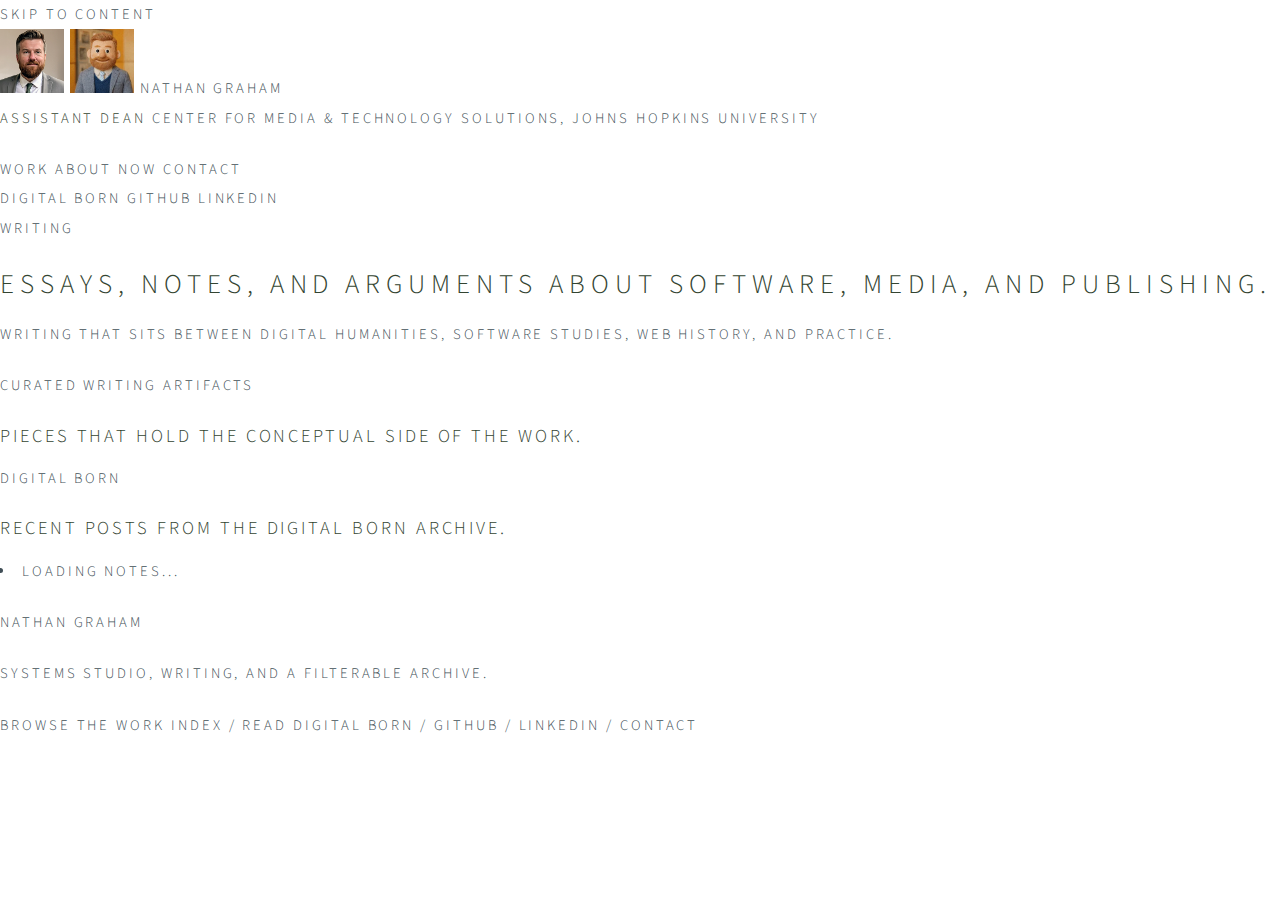
<file: writing/index.html>
<!DOCTYPE html>
<html lang="en">
<head>
  <meta charset="utf-8" />
  <meta name="viewport" content="width=device-width, initial-scale=1" />
  <title>Writing | Nathan Graham</title>
  <meta
    name="description"
    content="Digital Born, digital humanities, software studies, publishing history, essays, talks, and notes."
  />
  <meta name="author" content="Nathan Graham" />
  <link rel="preconnect" href="https://fonts.googleapis.com" />
  <link rel="preconnect" href="https://fonts.gstatic.com" crossorigin />
  <link
    href="https://fonts.googleapis.com/css2?family=Fraunces:opsz,wght@9..144,300..700&family=IBM+Plex+Mono:wght@400;500&family=IBM+Plex+Sans:wght@300;400;500;600&display=swap"
    rel="stylesheet"
  />
  <link rel="stylesheet" href="/assets/css/main.css?v=16" />
  <link rel="icon" href="/favicon.ico" sizes="any" />
  <link rel="icon" href="/favicon.svg" type="image/svg+xml" />
  <link rel="icon" type="image/png" sizes="32x32" href="/favicon-32x32.png" />
  <link rel="icon" type="image/png" sizes="16x16" href="/favicon-16x16.png" />
  <link rel="apple-touch-icon" href="/apple-touch-icon.png" />
  <link rel="manifest" href="/site.webmanifest" />
  <meta name="theme-color" content="#1b1923" />
</head>
<body data-page="track" data-track="writing" data-nav="writing">
  <a class="skip-link" href="#main-content">Skip to content</a>

  <div class="page-shell">
    <header class="site-header">
      <div class="masthead">
        <a class="brand" href="/">
          <span class="avatar-wrap">
            <img
              src="/images/avatar.png"
              alt="Nathan Graham"
              class="avatar"
              width="64"
              height="64"
              loading="eager"
            />
            <picture>
              <source srcset="/images/avatar-fun.webp" type="image/webp" />
              <img
                src="/images/avatar-fun.png"
                alt=""
                class="avatar-fun"
                width="64"
                height="64"
                loading="lazy"
                aria-hidden="true"
              />
            </picture>
          </span>
          <span class="brand-copy">
            <span class="brand-name">Nathan Graham</span>
          </span>
        </a>
        <p class="sidebar-role">
          <strong>Assistant Dean</strong>
          Center for Media &amp; Technology Solutions,
          Johns Hopkins University
        </p>
        <nav class="site-nav" aria-label="Primary">
          <a href="/work/">Work</a>
          <a href="/about/">About</a>
          <a href="/now/">Now</a>
          <a href="/contact/">Contact</a>
        </nav>
        <nav class="sidebar-links" aria-label="External links">
          <a href="https://digitalborn.org" target="_blank" rel="noopener">Digital Born</a>
          <a href="https://github.com/nathanegraham" target="_blank" rel="noopener">GitHub</a>
          <a href="https://www.linkedin.com/in/negraham" target="_blank" rel="noopener">LinkedIn</a>
        </nav>
      </div>
    </header>

    <main id="main-content" class="site-main">
      <section class="page-hero panel">
        <p class="section-kicker">Writing</p>
        <h1>Essays, notes, and arguments about software, media, and publishing.</h1>
        <p class="section-intro" id="page-intro">
          Writing that sits between digital humanities, software studies, web history, and practice.
        </p>
      </section>

      <section class="section">
        <div class="section-header">
          <p class="section-kicker">Curated Writing Artifacts</p>
          <h2>Pieces that hold the conceptual side of the work.</h2>
        </div>
        <div class="artifact-grid" id="track-grid"></div>
      </section>

      <section class="section">
        <div class="section-header">
          <p class="section-kicker">Digital Born</p>
          <h2>Recent posts from the Digital Born archive.</h2>
        </div>
        <ul class="post-list" data-postfeed data-feed-count="8" aria-live="polite" aria-label="Recent writing from Digital Born">
          <li class="posts-status">Loading notes...</li>
        </ul>
      </section>
    </main>
    <footer class="site-footer">
      <p>Nathan Graham</p>
      <p>Systems studio, writing, and a filterable archive.</p>
      <p>
        <a href="/work/">Browse the work index</a>
        <span aria-hidden="true">/</span>
        <a href="https://digitalborn.org" target="_blank" rel="noopener">Read Digital Born</a>
        <span aria-hidden="true">/</span>
        <a href="https://github.com/nathanegraham" target="_blank" rel="noopener">GitHub</a>
        <span aria-hidden="true">/</span>
        <a href="https://www.linkedin.com/in/negraham" target="_blank" rel="noopener">LinkedIn</a>
        <span aria-hidden="true">/</span>
        <a href="/contact/">Contact</a>
      </p>
    </footer>
  </div>

  <script src="/assets/js/script.js?v=11"></script>
</body>
</html>
</file>
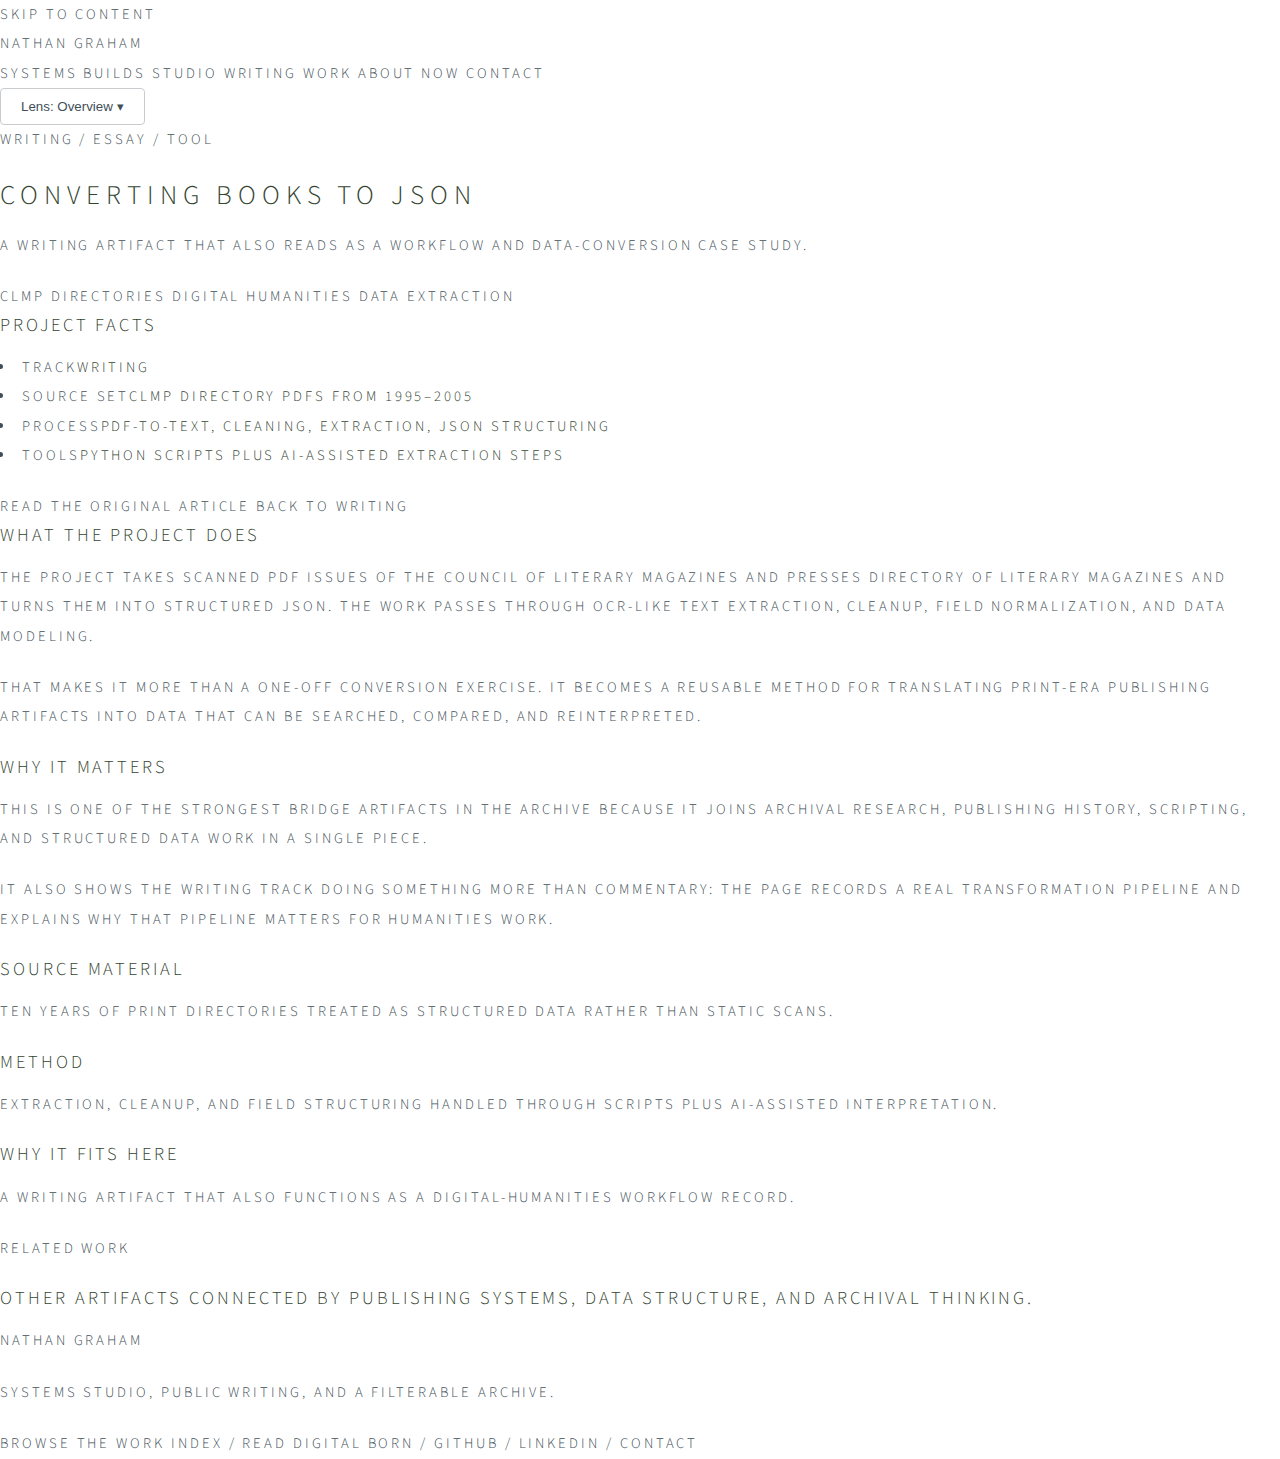
<file: work/books-to-json/index.html>
<!DOCTYPE html>
<html lang="en">
<head>
  <meta charset="utf-8" />
  <meta name="viewport" content="width=device-width, initial-scale=1" />
  <title>Converting Books to JSON | Nathan Graham</title>
  <meta
    name="description"
    content="A writing detail page on converting scanned publishing directories into structured JSON for digital-humanities work."
  />
  <meta name="author" content="Nathan Graham" />
  <link rel="preconnect" href="https://fonts.googleapis.com" />
  <link rel="preconnect" href="https://fonts.gstatic.com" crossorigin />
  <link
    href="https://fonts.googleapis.com/css2?family=Fraunces:opsz,wght@9..144,300..700&family=IBM+Plex+Mono:wght@400;500&family=IBM+Plex+Sans:wght@300;400;500;600&display=swap"
    rel="stylesheet"
  />
  <link rel="stylesheet" href="/assets/css/main.css?v=9" />
  <link rel="icon" href="/favicon.ico" sizes="any" />
  <link rel="icon" href="/favicon.svg" type="image/svg+xml" />
  <link rel="icon" type="image/png" sizes="32x32" href="/favicon-32x32.png" />
  <link rel="icon" type="image/png" sizes="16x16" href="/favicon-16x16.png" />
  <link rel="apple-touch-icon" href="/apple-touch-icon.png" />
  <link rel="manifest" href="/site.webmanifest" />
  <meta name="theme-color" content="#25453f" />
</head>
<body data-page="detail" data-item="books-to-json" data-nav="work">
  <a class="skip-link" href="#main-content">Skip to content</a>

  <div class="page-shell">
    <header class="site-header">
      <div class="masthead">
        <a class="brand" href="/">
          <span class="brand-mark" aria-hidden="true"></span>
          <span class="brand-name">Nathan Graham</span>
        </a>
        <nav class="site-nav" aria-label="Primary">
          <a href="/systems/">Systems</a>
          <a href="/builds/">Builds</a>
          <a href="/studio/">Studio</a>
          <a href="/writing/">Writing</a>
          <a href="/work/" aria-current="page">Work</a>
          <a href="/about/">About</a>
          <a href="/now/">Now</a>
          <a href="/contact/">Contact</a>
        </nav>
        <button class="lens-toggle" id="lens-btn" type="button" aria-expanded="false" aria-controls="lens-panel">
          <span class="lens-dot" aria-hidden="true"></span>
          <span>Lens: <span data-lens-current aria-live="polite" aria-atomic="true">Overview</span> &#9662;</span>
        </button>
      </div>
      <div class="lens-panel" id="lens-panel" hidden>
        <div class="lens-panel-inner">
          <span class="lens-panel-label">Viewing as</span>
          <div class="lens-switcher" data-lens-switcher role="toolbar" aria-label="Audience lens">
            <button type="button" data-lens="overview">Overview</button>
            <button type="button" data-lens="builder">Builder</button>
            <button type="button" data-lens="leader">Leader</button>
            <button type="button" data-lens="scholar">Scholar</button>
            <button type="button" data-lens="hiring">Hiring</button>
          </div>
          <span class="lens-panel-help">Changes framing, not content.</span>
        </div>
      </div>
    </header>

    <main id="main-content" class="site-main">
      <section class="detail-hero panel">
        <div>
          <p class="section-kicker">Writing / Essay / Tool</p>
          <h1>Converting Books to JSON</h1>
          <p class="detail-summary" id="page-intro">
            A writing artifact that also reads as a workflow and data-conversion case study.
          </p>
          <div class="hero-meta">
            <span>CLMP directories</span>
            <span>Digital humanities</span>
            <span>Data extraction</span>
          </div>
        </div>

        <aside class="detail-meta-card">
          <h2>Project Facts</h2>
          <ul class="detail-meta-list">
            <li><span>Track</span><strong>Writing</strong></li>
            <li><span>Source set</span><strong>CLMP directory PDFs from 1995–2005</strong></li>
            <li><span>Process</span><strong>PDF-to-text, cleaning, extraction, JSON structuring</strong></li>
            <li><span>Tools</span><strong>Python scripts plus AI-assisted extraction steps</strong></li>
          </ul>
          <div class="detail-actions">
            <a class="action-link" href="https://digitalborn.org/converting-books-to-json-a-digital-humanities-project/" target="_blank" rel="noopener">Read the original article</a>
            <a class="action-link" href="/writing/">Back to Writing</a>
          </div>
        </aside>
      </section>

      <section class="detail-layout">
        <article class="story-stack">
          <section class="story-block panel">
            <h2>What the project does</h2>
            <p>
              The project takes scanned PDF issues of the Council of Literary Magazines and Presses
              Directory of Literary Magazines and turns them into structured JSON. The work passes
              through OCR-like text extraction, cleanup, field normalization, and data modeling.
            </p>
            <p>
              That makes it more than a one-off conversion exercise. It becomes a reusable method
              for translating print-era publishing artifacts into data that can be searched, compared,
              and reinterpreted.
            </p>
          </section>

          <section class="story-block panel">
            <h2>Why it matters</h2>
            <p>
              This is one of the strongest bridge artifacts in the archive because it joins archival
              research, publishing history, scripting, and structured data work in a single piece.
            </p>
            <p>
              It also shows the Writing track doing something more than commentary: the page records
              a real transformation pipeline and explains why that pipeline matters for humanities work.
            </p>
          </section>
        </article>

        <aside class="fact-grid">
          <article class="fact-card panel">
            <h2>Source Material</h2>
            <p>Ten years of print directories treated as structured data rather than static scans.</p>
          </article>
          <article class="fact-card panel">
            <h2>Method</h2>
            <p>Extraction, cleanup, and field structuring handled through scripts plus AI-assisted interpretation.</p>
          </article>
          <article class="fact-card panel">
            <h2>Why It Fits Here</h2>
            <p>A writing artifact that also functions as a digital-humanities workflow record.</p>
          </article>
        </aside>
      </section>

      <section class="section">
        <div class="section-header">
          <p class="section-kicker">Related Work</p>
          <h2>Other artifacts connected by publishing systems, data structure, and archival thinking.</h2>
        </div>
        <div class="related-grid" id="related-grid"></div>
      </section>
    </main>
    <footer class="site-footer">
      <p>Nathan Graham</p>
      <p>Systems studio, public writing, and a filterable archive.</p>
      <p>
        <a href="/work/">Browse the work index</a>
        <span aria-hidden="true">/</span>
        <a href="https://digitalborn.org" target="_blank" rel="noopener">Read Digital Born</a>
        <span aria-hidden="true">/</span>
        <a href="https://github.com/nathanegraham" target="_blank" rel="noopener">GitHub</a>
        <span aria-hidden="true">/</span>
        <a href="https://www.linkedin.com/in/negraham" target="_blank" rel="noopener">LinkedIn</a>
        <span aria-hidden="true">/</span>
        <a href="/contact/">Contact</a>
      </p>
    </footer>
  </div>

  <script src="/assets/js/script.js?v=5"></script>
</body>
</html>
</file>
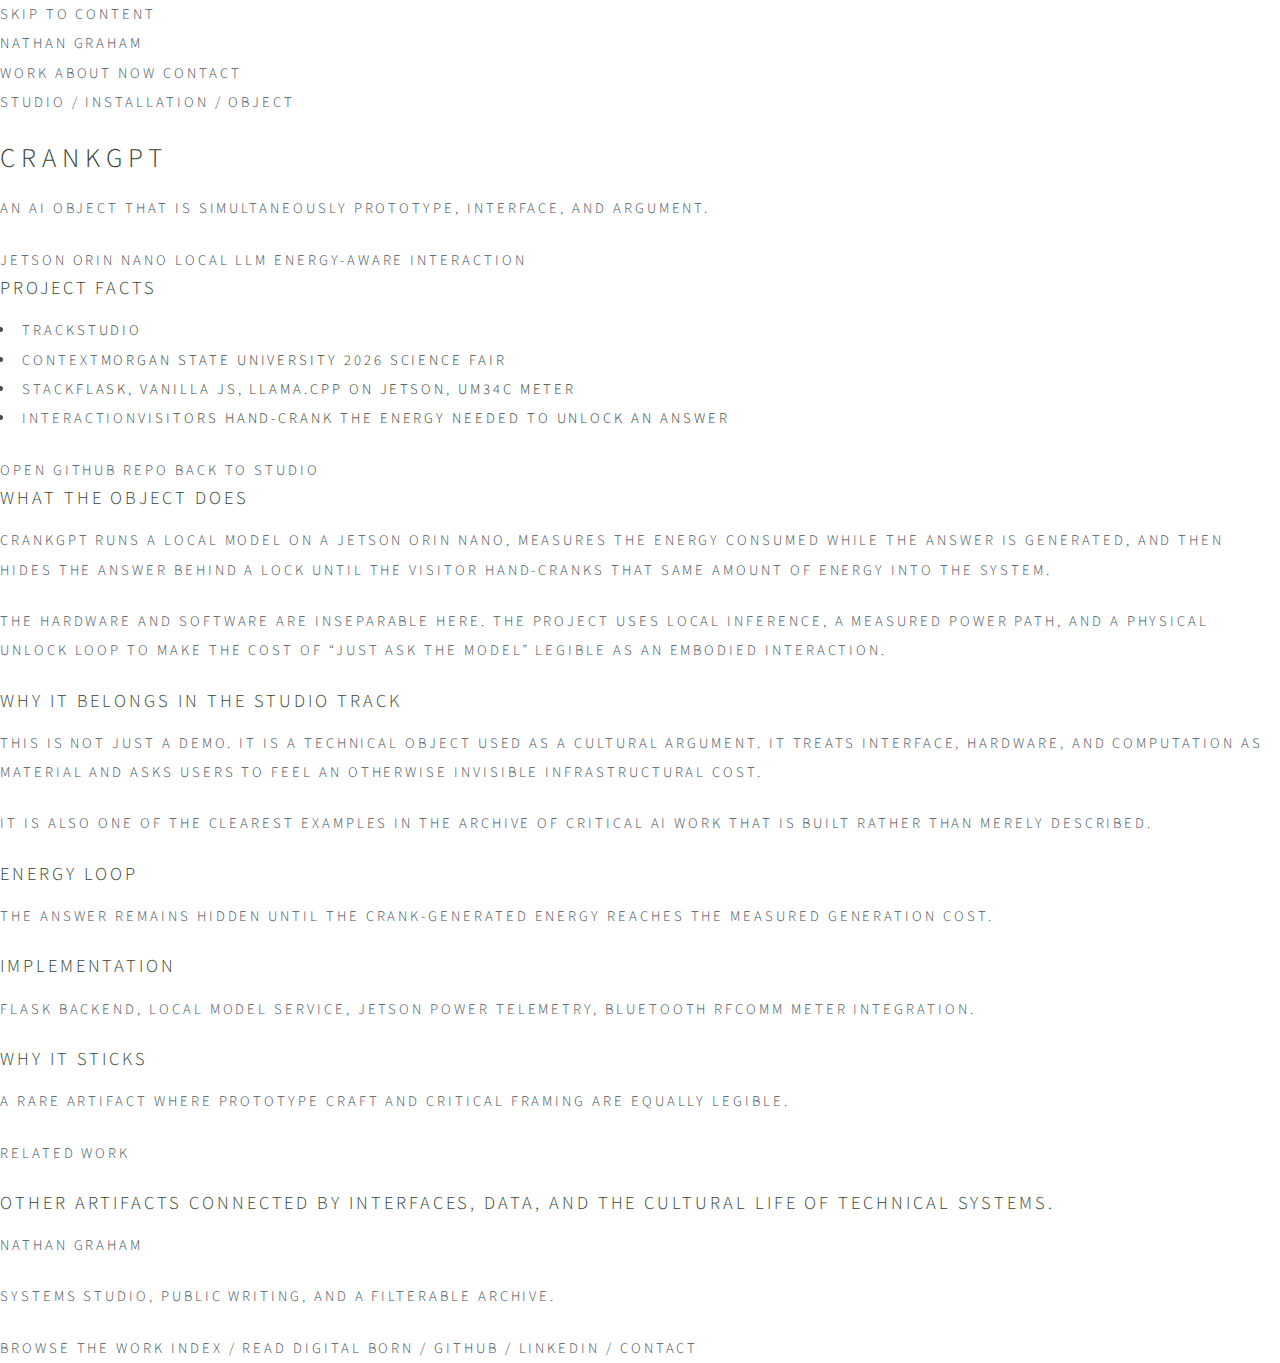
<file: work/crankgpt/index.html>
<!DOCTYPE html>
<html lang="en">
<head>
  <meta charset="utf-8" />
  <meta name="viewport" content="width=device-width, initial-scale=1" />
  <title>CrankGPT | Nathan Graham</title>
  <meta
    name="description"
    content="A studio detail page on CrankGPT, a hand-cranked local-LLM kiosk built as hardware, software, and argument."
  />
  <meta name="author" content="Nathan Graham" />
  <link rel="preconnect" href="https://fonts.googleapis.com" />
  <link rel="preconnect" href="https://fonts.gstatic.com" crossorigin />
  <link
    href="https://fonts.googleapis.com/css2?family=Fraunces:opsz,wght@9..144,300..700&family=IBM+Plex+Mono:wght@400;500&family=IBM+Plex+Sans:wght@300;400;500;600&display=swap"
    rel="stylesheet"
  />
  <link rel="stylesheet" href="/assets/css/main.css?v=12" />
  <link rel="icon" href="/favicon.ico" sizes="any" />
  <link rel="icon" href="/favicon.svg" type="image/svg+xml" />
  <link rel="icon" type="image/png" sizes="32x32" href="/favicon-32x32.png" />
  <link rel="icon" type="image/png" sizes="16x16" href="/favicon-16x16.png" />
  <link rel="apple-touch-icon" href="/apple-touch-icon.png" />
  <link rel="manifest" href="/site.webmanifest" />
  <meta name="theme-color" content="#25453f" />
</head>
<body data-page="detail" data-item="crankgpt" data-nav="work">
  <a class="skip-link" href="#main-content">Skip to content</a>

  <div class="page-shell">
    <header class="site-header">
      <div class="masthead">
        <a class="brand" href="/">
          <span class="brand-mark" aria-hidden="true"></span>
          <span class="brand-name">Nathan Graham</span>
        </a>
        <nav class="site-nav" aria-label="Primary">
          <a href="/work/">Work</a>
          <a href="/about/">About</a>
          <a href="/now/">Now</a>
          <a href="/contact/">Contact</a>
        </nav>
      </div>
    </header>

    <main id="main-content" class="site-main">
      <section class="detail-hero panel">
        <div>
          <p class="section-kicker">Studio / Installation / Object</p>
          <h1>CrankGPT</h1>
          <p class="detail-summary" id="page-intro">
            An AI object that is simultaneously prototype, interface, and argument.
          </p>
          <div class="hero-meta">
            <span>Jetson Orin Nano</span>
            <span>Local LLM</span>
            <span>Energy-aware interaction</span>
          </div>
        </div>

        <aside class="detail-meta-card">
          <h2>Project Facts</h2>
          <ul class="detail-meta-list">
            <li><span>Track</span><strong>Studio</strong></li>
            <li><span>Context</span><strong>Morgan State University 2026 Science Fair</strong></li>
            <li><span>Stack</span><strong>Flask, vanilla JS, llama.cpp on Jetson, UM34C meter</strong></li>
            <li><span>Interaction</span><strong>Visitors hand-crank the energy needed to unlock an answer</strong></li>
          </ul>
          <div class="detail-actions">
            <a class="action-link" href="https://github.com/nathanegraham/crankgpt" target="_blank" rel="noopener">Open GitHub repo</a>
            <a class="action-link" href="/studio/">Back to Studio</a>
          </div>
        </aside>
      </section>

      <section class="detail-layout">
        <article class="story-stack">
          <section class="story-block panel">
            <h2>What the object does</h2>
            <p>
              CrankGPT runs a local model on a Jetson Orin Nano, measures the energy consumed
              while the answer is generated, and then hides the answer behind a lock until the
              visitor hand-cranks that same amount of energy into the system.
            </p>
            <p>
              The hardware and software are inseparable here. The project uses local inference,
              a measured power path, and a physical unlock loop to make the cost of “just ask the model”
              legible as an embodied interaction.
            </p>
          </section>

          <section class="story-block panel">
            <h2>Why it belongs in the Studio track</h2>
            <p>
              This is not just a demo. It is a technical object used as a cultural argument.
              It treats interface, hardware, and computation as material and asks users to feel
              an otherwise invisible infrastructural cost.
            </p>
            <p>
              It is also one of the clearest examples in the archive of critical AI work that
              is built rather than merely described.
            </p>
          </section>
        </article>

        <aside class="fact-grid">
          <article class="fact-card panel">
            <h2>Energy Loop</h2>
            <p>The answer remains hidden until the crank-generated energy reaches the measured generation cost.</p>
          </article>
          <article class="fact-card panel">
            <h2>Implementation</h2>
            <p>Flask backend, local model service, Jetson power telemetry, Bluetooth RFCOMM meter integration.</p>
          </article>
          <article class="fact-card panel">
            <h2>Why It Sticks</h2>
            <p>A rare artifact where prototype craft and critical framing are equally legible.</p>
          </article>
        </aside>
      </section>

      <section class="section">
        <div class="section-header">
          <p class="section-kicker">Related Work</p>
          <h2>Other artifacts connected by interfaces, data, and the cultural life of technical systems.</h2>
        </div>
        <div class="related-grid" id="related-grid"></div>
      </section>
    </main>
    <footer class="site-footer">
      <p>Nathan Graham</p>
      <p>Systems studio, public writing, and a filterable archive.</p>
      <p>
        <a href="/work/">Browse the work index</a>
        <span aria-hidden="true">/</span>
        <a href="https://digitalborn.org" target="_blank" rel="noopener">Read Digital Born</a>
        <span aria-hidden="true">/</span>
        <a href="https://github.com/nathanegraham" target="_blank" rel="noopener">GitHub</a>
        <span aria-hidden="true">/</span>
        <a href="https://www.linkedin.com/in/negraham" target="_blank" rel="noopener">LinkedIn</a>
        <span aria-hidden="true">/</span>
        <a href="/contact/">Contact</a>
      </p>
    </footer>
  </div>

  <script src="/assets/js/script.js?v=10"></script>
</body>
</html>
</file>
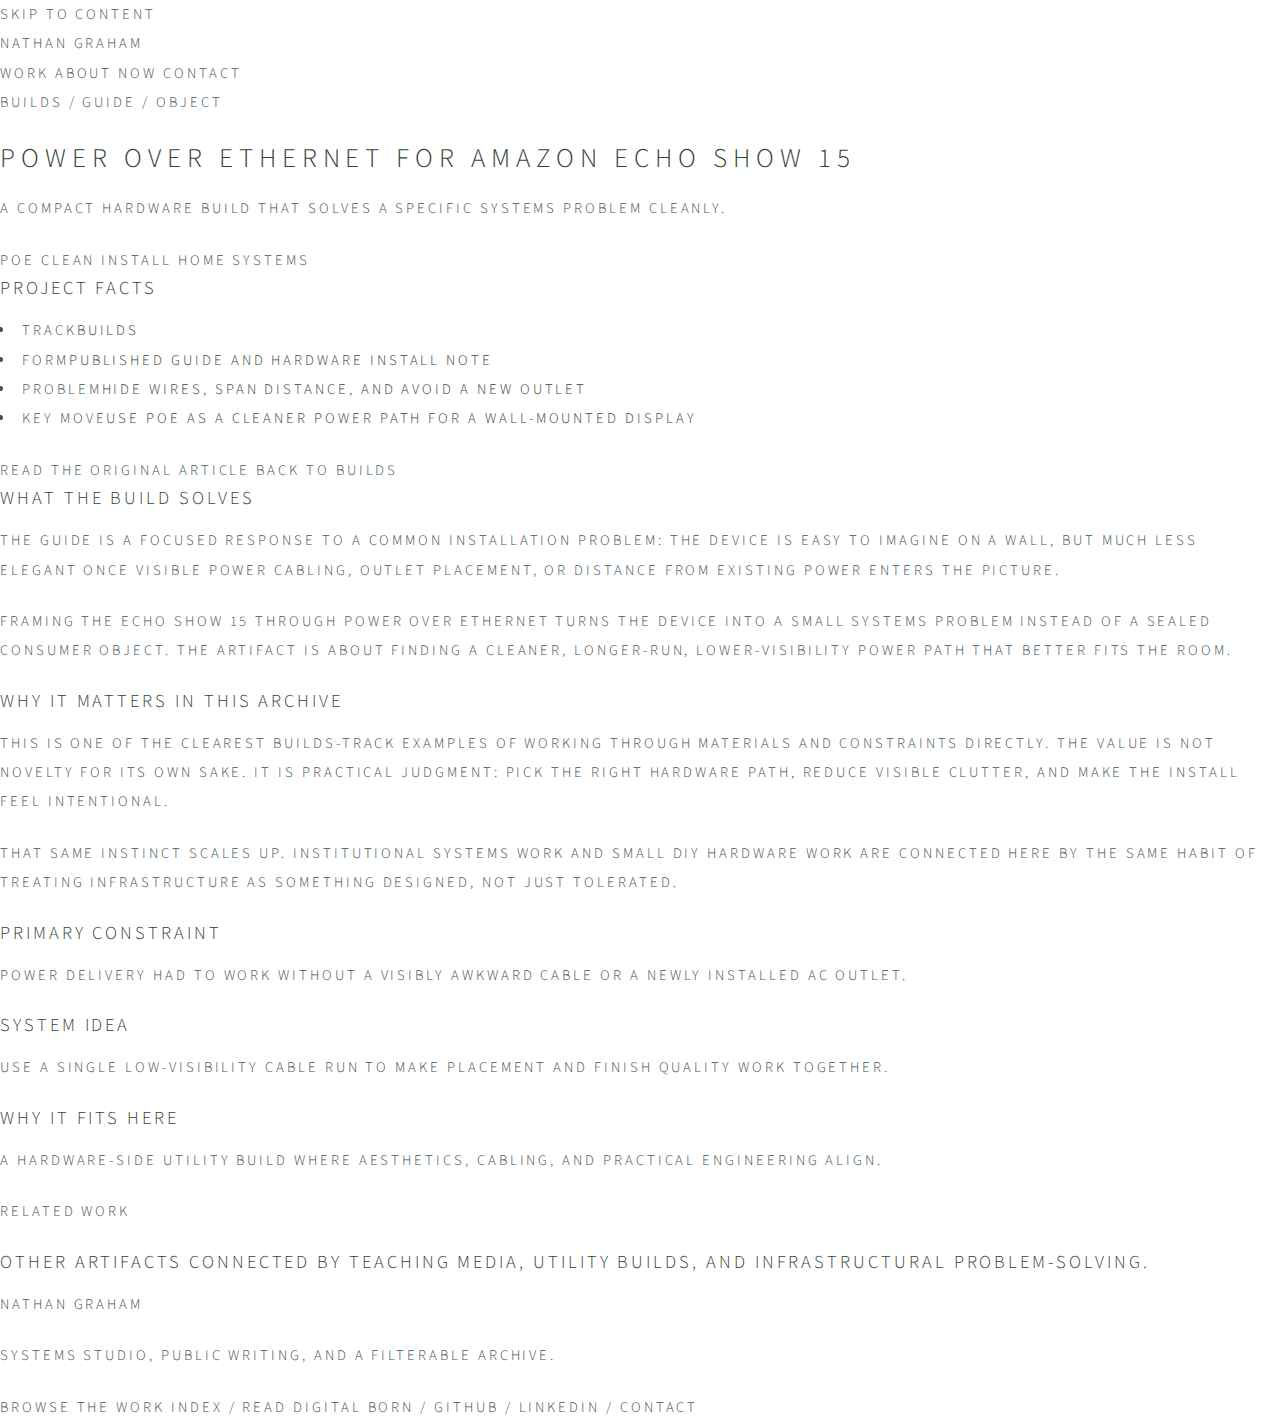
<file: work/echo-show-poe/index.html>
<!DOCTYPE html>
<html lang="en">
<head>
  <meta charset="utf-8" />
  <meta name="viewport" content="width=device-width, initial-scale=1" />
  <title>Power over Ethernet for Amazon Echo Show 15 | Nathan Graham</title>
  <meta
    name="description"
    content="A builds detail page on using Power over Ethernet to solve clean-install and long-run power constraints for an Echo Show 15."
  />
  <meta name="author" content="Nathan Graham" />
  <link rel="preconnect" href="https://fonts.googleapis.com" />
  <link rel="preconnect" href="https://fonts.gstatic.com" crossorigin />
  <link
    href="https://fonts.googleapis.com/css2?family=Fraunces:opsz,wght@9..144,300..700&family=IBM+Plex+Mono:wght@400;500&family=IBM+Plex+Sans:wght@300;400;500;600&display=swap"
    rel="stylesheet"
  />
  <link rel="stylesheet" href="/assets/css/main.css?v=12" />
  <link rel="icon" href="/favicon.ico" sizes="any" />
  <link rel="icon" href="/favicon.svg" type="image/svg+xml" />
  <link rel="icon" type="image/png" sizes="32x32" href="/favicon-32x32.png" />
  <link rel="icon" type="image/png" sizes="16x16" href="/favicon-16x16.png" />
  <link rel="apple-touch-icon" href="/apple-touch-icon.png" />
  <link rel="manifest" href="/site.webmanifest" />
  <meta name="theme-color" content="#25453f" />
</head>
<body data-page="detail" data-item="echo-show-poe" data-nav="work">
  <a class="skip-link" href="#main-content">Skip to content</a>

  <div class="page-shell">
    <header class="site-header">
      <div class="masthead">
        <a class="brand" href="/">
          <span class="brand-mark" aria-hidden="true"></span>
          <span class="brand-name">Nathan Graham</span>
        </a>
        <nav class="site-nav" aria-label="Primary">
          <a href="/work/">Work</a>
          <a href="/about/">About</a>
          <a href="/now/">Now</a>
          <a href="/contact/">Contact</a>
        </nav>
      </div>
    </header>

    <main id="main-content" class="site-main">
      <section class="detail-hero panel">
        <div>
          <p class="section-kicker">Builds / Guide / Object</p>
          <h1>Power over Ethernet for Amazon Echo Show 15</h1>
          <p class="detail-summary" id="page-intro">
            A compact hardware build that solves a specific systems problem cleanly.
          </p>
          <div class="hero-meta">
            <span>PoE</span>
            <span>Clean install</span>
            <span>Home systems</span>
          </div>
        </div>

        <aside class="detail-meta-card">
          <h2>Project Facts</h2>
          <ul class="detail-meta-list">
            <li><span>Track</span><strong>Builds</strong></li>
            <li><span>Form</span><strong>Published guide and hardware install note</strong></li>
            <li><span>Problem</span><strong>Hide wires, span distance, and avoid a new outlet</strong></li>
            <li><span>Key move</span><strong>Use PoE as a cleaner power path for a wall-mounted display</strong></li>
          </ul>
          <div class="detail-actions">
            <a class="action-link" href="https://digitalborn.org/echo-show-15-poe-setup/" target="_blank" rel="noopener">Read the original article</a>
            <a class="action-link" href="/builds/">Back to Builds</a>
          </div>
        </aside>
      </section>

      <section class="detail-layout">
        <article class="story-stack">
          <section class="story-block panel">
            <h2>What the build solves</h2>
            <p>
              The guide is a focused response to a common installation problem: the device is easy
              to imagine on a wall, but much less elegant once visible power cabling, outlet
              placement, or distance from existing power enters the picture.
            </p>
            <p>
              Framing the Echo Show 15 through Power over Ethernet turns the device into a small
              systems problem instead of a sealed consumer object. The artifact is about finding a
              cleaner, longer-run, lower-visibility power path that better fits the room.
            </p>
          </section>

          <section class="story-block panel">
            <h2>Why it matters in this archive</h2>
            <p>
              This is one of the clearest Builds-track examples of working through materials and
              constraints directly. The value is not novelty for its own sake. It is practical
              judgment: pick the right hardware path, reduce visible clutter, and make the install
              feel intentional.
            </p>
            <p>
              That same instinct scales up. Institutional systems work and small DIY hardware work
              are connected here by the same habit of treating infrastructure as something designed,
              not just tolerated.
            </p>
          </section>
        </article>

        <aside class="fact-grid">
          <article class="fact-card panel">
            <h2>Primary Constraint</h2>
            <p>Power delivery had to work without a visibly awkward cable or a newly installed AC outlet.</p>
          </article>
          <article class="fact-card panel">
            <h2>System Idea</h2>
            <p>Use a single low-visibility cable run to make placement and finish quality work together.</p>
          </article>
          <article class="fact-card panel">
            <h2>Why It Fits Here</h2>
            <p>A hardware-side utility build where aesthetics, cabling, and practical engineering align.</p>
          </article>
        </aside>
      </section>

      <section class="section">
        <div class="section-header">
          <p class="section-kicker">Related Work</p>
          <h2>Other artifacts connected by teaching media, utility builds, and infrastructural problem-solving.</h2>
        </div>
        <div class="related-grid" id="related-grid"></div>
      </section>
    </main>
    <footer class="site-footer">
      <p>Nathan Graham</p>
      <p>Systems studio, public writing, and a filterable archive.</p>
      <p>
        <a href="/work/">Browse the work index</a>
        <span aria-hidden="true">/</span>
        <a href="https://digitalborn.org" target="_blank" rel="noopener">Read Digital Born</a>
        <span aria-hidden="true">/</span>
        <a href="https://github.com/nathanegraham" target="_blank" rel="noopener">GitHub</a>
        <span aria-hidden="true">/</span>
        <a href="https://www.linkedin.com/in/negraham" target="_blank" rel="noopener">LinkedIn</a>
        <span aria-hidden="true">/</span>
        <a href="/contact/">Contact</a>
      </p>
    </footer>
  </div>

  <script src="/assets/js/script.js?v=9"></script>
</body>
</html>
</file>
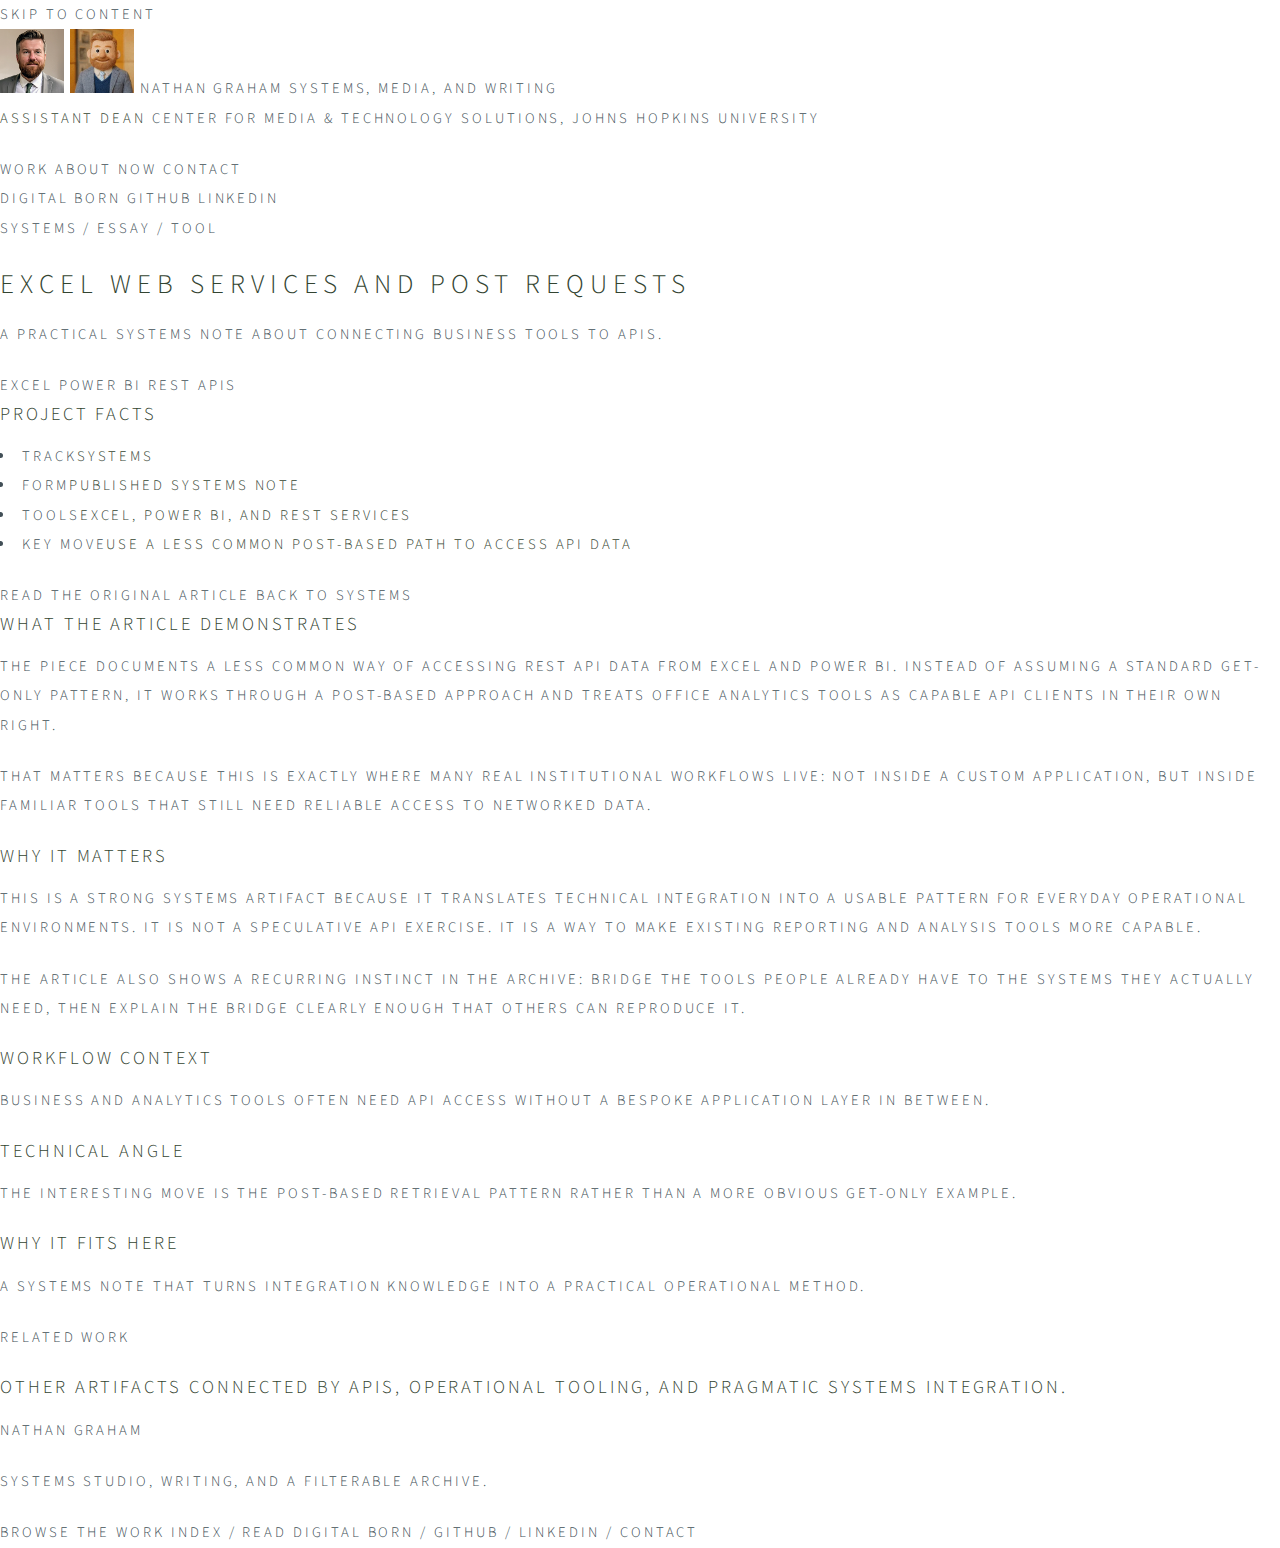
<file: work/excel-post-requests/index.html>
<!DOCTYPE html>
<html lang="en">
<head>
  <meta charset="utf-8" />
  <meta name="viewport" content="width=device-width, initial-scale=1" />
  <title>Excel Web Services and POST Requests | Nathan Graham</title>
  <meta
    name="description"
    content="A systems detail page on using Excel and Power BI with REST APIs through a less common POST-based workflow."
  />
  <meta name="author" content="Nathan Graham" />
  <link rel="preconnect" href="https://fonts.googleapis.com" />
  <link rel="preconnect" href="https://fonts.gstatic.com" crossorigin />
  <link
    href="https://fonts.googleapis.com/css2?family=Fraunces:opsz,wght@9..144,300..700&family=IBM+Plex+Mono:wght@400;500&family=IBM+Plex+Sans:wght@300;400;500;600&display=swap"
    rel="stylesheet"
  />
  <link rel="stylesheet" href="/assets/css/main.css?v=15" />
  <link rel="icon" href="/favicon.ico" sizes="any" />
  <link rel="icon" href="/favicon.svg" type="image/svg+xml" />
  <link rel="icon" type="image/png" sizes="32x32" href="/favicon-32x32.png" />
  <link rel="icon" type="image/png" sizes="16x16" href="/favicon-16x16.png" />
  <link rel="apple-touch-icon" href="/apple-touch-icon.png" />
  <link rel="manifest" href="/site.webmanifest" />
  <meta name="theme-color" content="#1b1923" />
</head>
<body data-page="detail" data-item="excel-post-requests" data-nav="work">
  <a class="skip-link" href="#main-content">Skip to content</a>

  <div class="page-shell">
    <header class="site-header">
      <div class="masthead">
        <a class="brand" href="/">
          <span class="avatar-wrap">
            <img
              src="/images/avatar.png"
              alt="Nathan Graham"
              class="avatar"
              width="64"
              height="64"
              loading="eager"
            />
            <picture>
              <source srcset="/images/avatar-fun.webp" type="image/webp" />
              <img
                src="/images/avatar-fun.png"
                alt=""
                class="avatar-fun"
                width="64"
                height="64"
                loading="lazy"
                aria-hidden="true"
              />
            </picture>
          </span>
          <span class="brand-copy">
            <span class="brand-name">Nathan Graham</span>
            <span class="brand-tag">Systems, media, and writing</span>
          </span>
        </a>
        <p class="sidebar-role">
          <strong>Assistant Dean</strong>
          Center for Media &amp; Technology Solutions,
          Johns Hopkins University
        </p>
        <nav class="site-nav" aria-label="Primary">
          <a href="/work/">Work</a>
          <a href="/about/">About</a>
          <a href="/now/">Now</a>
          <a href="/contact/">Contact</a>
        </nav>
        <nav class="sidebar-links" aria-label="External links">
          <a href="https://digitalborn.org" target="_blank" rel="noopener">Digital Born</a>
          <a href="https://github.com/nathanegraham" target="_blank" rel="noopener">GitHub</a>
          <a href="https://www.linkedin.com/in/negraham" target="_blank" rel="noopener">LinkedIn</a>
        </nav>
      </div>
    </header>

    <main id="main-content" class="site-main">
      <section class="detail-hero panel">
        <div>
          <p class="section-kicker">Systems / Essay / Tool</p>
          <h1>Excel Web Services and POST Requests</h1>
          <p class="detail-summary" id="page-intro">
            A practical systems note about connecting business tools to APIs.
          </p>
          <div class="hero-meta">
            <span>Excel</span>
            <span>Power BI</span>
            <span>REST APIs</span>
          </div>
        </div>

        <aside class="detail-meta-card">
          <h2>Project Facts</h2>
          <ul class="detail-meta-list">
            <li><span>Track</span><strong>Systems</strong></li>
            <li><span>Form</span><strong>Published systems note</strong></li>
            <li><span>Tools</span><strong>Excel, Power BI, and REST services</strong></li>
            <li><span>Key move</span><strong>Use a less common POST-based path to access API data</strong></li>
          </ul>
          <div class="detail-actions">
            <a class="action-link" href="https://digitalborn.org/post-requests-excel-power-bi/" target="_blank" rel="noopener">Read the original article</a>
            <a class="action-link" href="/systems/">Back to Systems</a>
          </div>
        </aside>
      </section>

      <section class="detail-layout">
        <article class="story-stack">
          <section class="story-block panel">
            <h2>What the article demonstrates</h2>
            <p>
              The piece documents a less common way of accessing REST API data from Excel and Power
              BI. Instead of assuming a standard GET-only pattern, it works through a POST-based
              approach and treats office analytics tools as capable API clients in their own right.
            </p>
            <p>
              That matters because this is exactly where many real institutional workflows live:
              not inside a custom application, but inside familiar tools that still need reliable
              access to networked data.
            </p>
          </section>

          <section class="story-block panel">
            <h2>Why it matters</h2>
            <p>
              This is a strong Systems artifact because it translates technical integration into a
              usable pattern for everyday operational environments. It is not a speculative API
              exercise. It is a way to make existing reporting and analysis tools more capable.
            </p>
            <p>
              The article also shows a recurring instinct in the archive: bridge the tools people
              already have to the systems they actually need, then explain the bridge clearly enough
              that others can reproduce it.
            </p>
          </section>
        </article>

        <aside class="fact-grid">
          <article class="fact-card panel">
            <h2>Workflow Context</h2>
            <p>Business and analytics tools often need API access without a bespoke application layer in between.</p>
          </article>
          <article class="fact-card panel">
            <h2>Technical Angle</h2>
            <p>The interesting move is the POST-based retrieval pattern rather than a more obvious GET-only example.</p>
          </article>
          <article class="fact-card panel">
            <h2>Why It Fits Here</h2>
            <p>A systems note that turns integration knowledge into a practical operational method.</p>
          </article>
        </aside>
      </section>

      <section class="section">
        <div class="section-header">
          <p class="section-kicker">Related Work</p>
          <h2>Other artifacts connected by APIs, operational tooling, and pragmatic systems integration.</h2>
        </div>
        <div class="related-grid" id="related-grid"></div>
      </section>
    </main>
    <footer class="site-footer">
      <p>Nathan Graham</p>
      <p>Systems studio, writing, and a filterable archive.</p>
      <p>
        <a href="/work/">Browse the work index</a>
        <span aria-hidden="true">/</span>
        <a href="https://digitalborn.org" target="_blank" rel="noopener">Read Digital Born</a>
        <span aria-hidden="true">/</span>
        <a href="https://github.com/nathanegraham" target="_blank" rel="noopener">GitHub</a>
        <span aria-hidden="true">/</span>
        <a href="https://www.linkedin.com/in/negraham" target="_blank" rel="noopener">LinkedIn</a>
        <span aria-hidden="true">/</span>
        <a href="/contact/">Contact</a>
      </p>
    </footer>
  </div>

  <script src="/assets/js/script.js?v=11"></script>
</body>
</html>
</file>
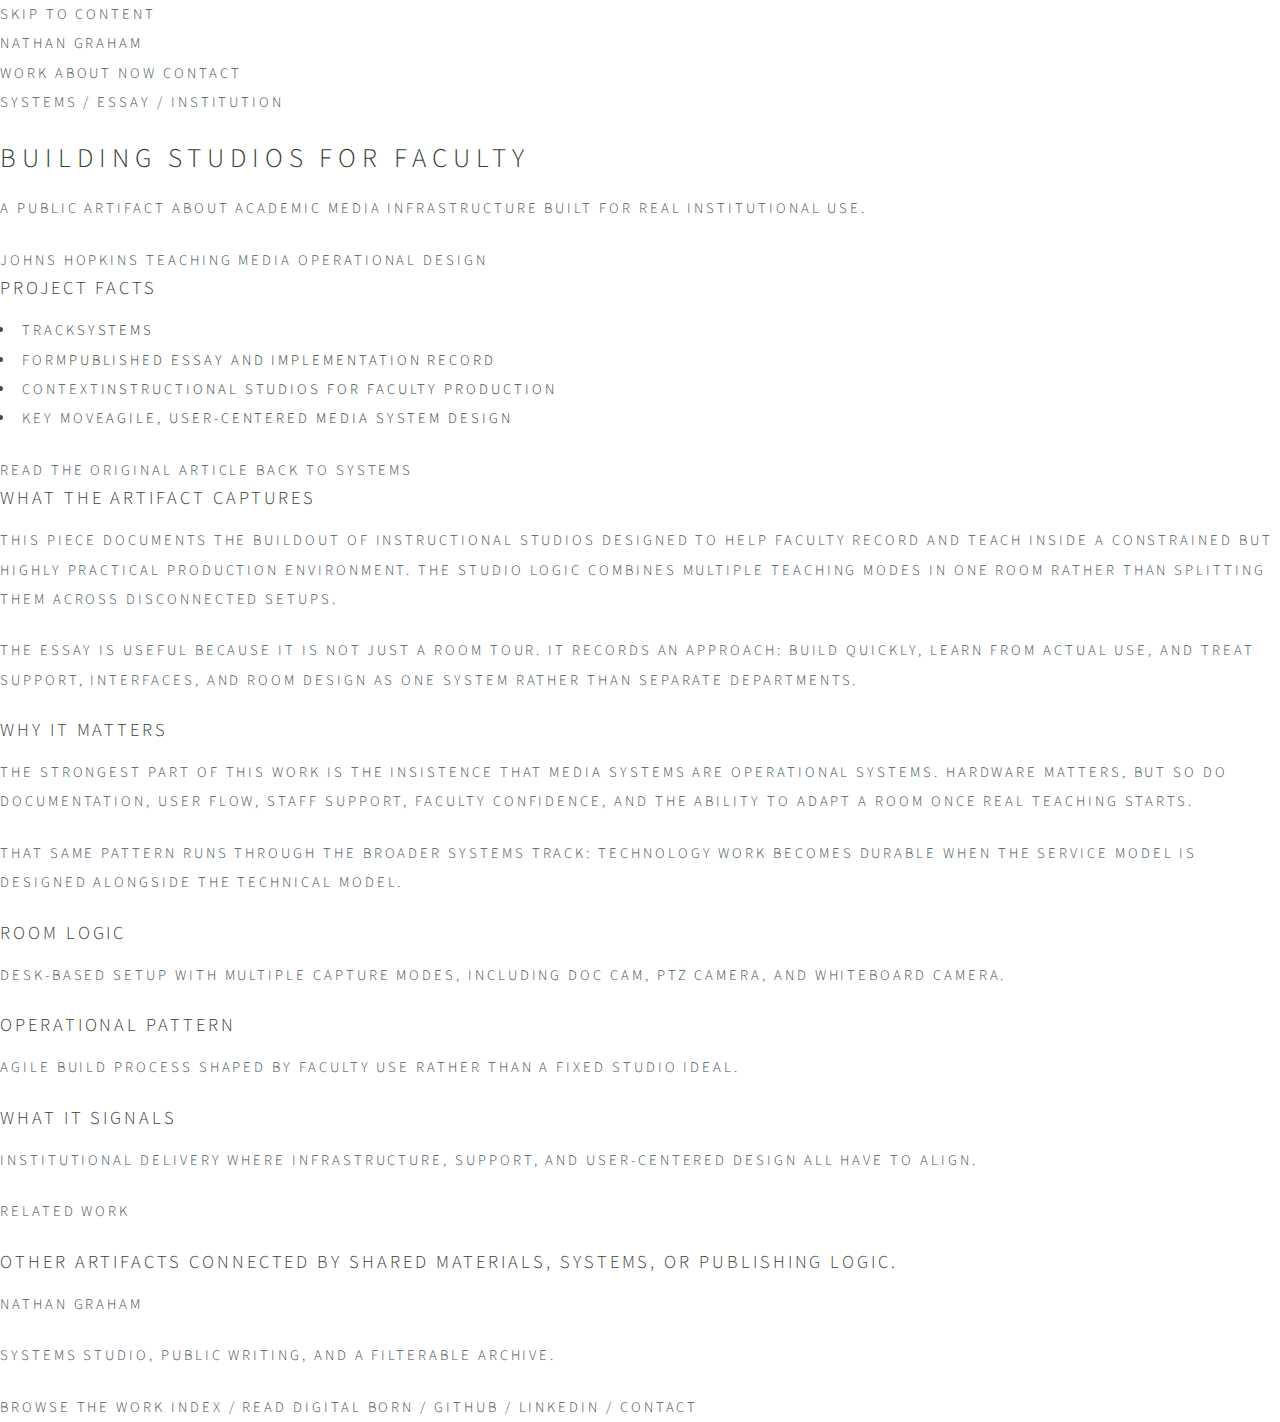
<file: work/faculty-studios/index.html>
<!DOCTYPE html>
<html lang="en">
<head>
  <meta charset="utf-8" />
  <meta name="viewport" content="width=device-width, initial-scale=1" />
  <title>Building Studios for Faculty | Nathan Graham</title>
  <meta
    name="description"
    content="A systems detail page on instructional studio infrastructure, teaching media, and agile operational design."
  />
  <meta name="author" content="Nathan Graham" />
  <link rel="preconnect" href="https://fonts.googleapis.com" />
  <link rel="preconnect" href="https://fonts.gstatic.com" crossorigin />
  <link
    href="https://fonts.googleapis.com/css2?family=Fraunces:opsz,wght@9..144,300..700&family=IBM+Plex+Mono:wght@400;500&family=IBM+Plex+Sans:wght@300;400;500;600&display=swap"
    rel="stylesheet"
  />
  <link rel="stylesheet" href="/assets/css/main.css?v=12" />
  <link rel="icon" href="/favicon.ico" sizes="any" />
  <link rel="icon" href="/favicon.svg" type="image/svg+xml" />
  <link rel="icon" type="image/png" sizes="32x32" href="/favicon-32x32.png" />
  <link rel="icon" type="image/png" sizes="16x16" href="/favicon-16x16.png" />
  <link rel="apple-touch-icon" href="/apple-touch-icon.png" />
  <link rel="manifest" href="/site.webmanifest" />
  <meta name="theme-color" content="#25453f" />
</head>
<body data-page="detail" data-item="faculty-studios" data-nav="work">
  <a class="skip-link" href="#main-content">Skip to content</a>

  <div class="page-shell">
    <header class="site-header">
      <div class="masthead">
        <a class="brand" href="/">
          <span class="brand-mark" aria-hidden="true"></span>
          <span class="brand-name">Nathan Graham</span>
        </a>
        <nav class="site-nav" aria-label="Primary">
          <a href="/work/">Work</a>
          <a href="/about/">About</a>
          <a href="/now/">Now</a>
          <a href="/contact/">Contact</a>
        </nav>
      </div>
    </header>

    <main id="main-content" class="site-main">
      <section class="detail-hero panel">
        <div>
          <p class="section-kicker">Systems / Essay / Institution</p>
          <h1>Building Studios for Faculty</h1>
          <p class="detail-summary" id="page-intro">
            A public artifact about academic media infrastructure built for real institutional use.
          </p>
          <div class="hero-meta">
            <span>Johns Hopkins</span>
            <span>Teaching media</span>
            <span>Operational design</span>
          </div>
        </div>

        <aside class="detail-meta-card">
          <h2>Project Facts</h2>
          <ul class="detail-meta-list">
            <li><span>Track</span><strong>Systems</strong></li>
            <li><span>Form</span><strong>Published essay and implementation record</strong></li>
            <li><span>Context</span><strong>Instructional studios for faculty production</strong></li>
            <li><span>Key move</span><strong>Agile, user-centered media system design</strong></li>
          </ul>
          <div class="detail-actions">
            <a class="action-link" href="https://digitalborn.org/building-studios-for-teachers-johns-hopkins-university-instructional-studios/" target="_blank" rel="noopener">Read the original article</a>
            <a class="action-link" href="/systems/">Back to Systems</a>
          </div>
        </aside>
      </section>

      <section class="detail-layout">
        <article class="story-stack">
          <section class="story-block panel">
            <h2>What the artifact captures</h2>
            <p>
              This piece documents the buildout of instructional studios designed to help faculty
              record and teach inside a constrained but highly practical production environment.
              The studio logic combines multiple teaching modes in one room rather than splitting
              them across disconnected setups.
            </p>
            <p>
              The essay is useful because it is not just a room tour. It records an approach:
              build quickly, learn from actual use, and treat support, interfaces, and room design
              as one system rather than separate departments.
            </p>
          </section>

          <section class="story-block panel">
            <h2>Why it matters</h2>
            <p>
              The strongest part of this work is the insistence that media systems are operational
              systems. Hardware matters, but so do documentation, user flow, staff support,
              faculty confidence, and the ability to adapt a room once real teaching starts.
            </p>
            <p>
              That same pattern runs through the broader Systems track: technology work becomes
              durable when the service model is designed alongside the technical model.
            </p>
          </section>
        </article>

        <aside class="fact-grid">
          <article class="fact-card panel">
            <h2>Room Logic</h2>
            <p>Desk-based setup with multiple capture modes, including doc cam, PTZ camera, and whiteboard camera.</p>
          </article>
          <article class="fact-card panel">
            <h2>Operational Pattern</h2>
            <p>Agile build process shaped by faculty use rather than a fixed studio ideal.</p>
          </article>
          <article class="fact-card panel">
            <h2>What It Signals</h2>
            <p>Institutional delivery where infrastructure, support, and user-centered design all have to align.</p>
          </article>
        </aside>
      </section>

      <section class="section">
        <div class="section-header">
          <p class="section-kicker">Related Work</p>
          <h2>Other artifacts connected by shared materials, systems, or publishing logic.</h2>
        </div>
        <div class="related-grid" id="related-grid"></div>
      </section>
    </main>
    <footer class="site-footer">
      <p>Nathan Graham</p>
      <p>Systems studio, public writing, and a filterable archive.</p>
      <p>
        <a href="/work/">Browse the work index</a>
        <span aria-hidden="true">/</span>
        <a href="https://digitalborn.org" target="_blank" rel="noopener">Read Digital Born</a>
        <span aria-hidden="true">/</span>
        <a href="https://github.com/nathanegraham" target="_blank" rel="noopener">GitHub</a>
        <span aria-hidden="true">/</span>
        <a href="https://www.linkedin.com/in/negraham" target="_blank" rel="noopener">LinkedIn</a>
        <span aria-hidden="true">/</span>
        <a href="/contact/">Contact</a>
      </p>
    </footer>
  </div>

  <script src="/assets/js/script.js?v=9"></script>
</body>
</html>
</file>
<file: assets/css/main.css>
@charset "UTF-8";
@import url(font-awesome.min.css);
@import url("https://fonts.googleapis.com/css?family=Source+Sans+Pro:300");


/* Reset */

	html, body, div, span, applet, object, iframe, h1, h2, h3, h4, h5, h6, p, blockquote, pre, a, abbr, acronym, address, big, cite, code, del, dfn, em, img, ins, kbd, q, s, samp, small, strike, strong, sub, sup, tt, var, b, u, i, center, dl, dt, dd, ol, ul, li, fieldset, form, label, legend, table, caption, tbody, tfoot, thead, tr, th, td, article, aside, canvas, details, embed, figure, figcaption, footer, header, hgroup, menu, nav, output, ruby, section, summary, time, mark, audio, video {
		margin: 0;
		padding: 0;
		border: 0;
		font-size: 100%;
		font: inherit;
		vertical-align: baseline;
	}

	article, aside, details, figcaption, figure, footer, header, hgroup, menu, nav, section {
		display: block;
	}

	body {
		line-height: 1;
	}

	ol, ul {
		list-style: none;
	}

	blockquote, q {
		quotes: none;
	}

	blockquote:before, blockquote:after, q:before, q:after {
		content: '';
		content: none;
	}

	table {
		border-collapse: collapse;
		border-spacing: 0;
	}

	body {
		-webkit-text-size-adjust: none;
	}

/* Box Model */

	*, *:before, *:after {
		-moz-box-sizing: border-box;
		-webkit-box-sizing: border-box;
		box-sizing: border-box;
	}

/* Basic */

	@media screen and (max-width: 480px) {

		html, body {
			min-width: 320px;
		}

	}

/*	body.is-loading *, body.is-loading *:before, body.is-loading *:after {
		-moz-animation: none !important;
		-webkit-animation: none !important;
		-ms-animation: none !important;
		animation: none !important;
		-moz-transition: none !important;
		-webkit-transition: none !important;
		-ms-transition: none !important;
		transition: none !important;
	} */

	html {
		height: 100%;
	}

	body {
		height: 100%;
		background-color: #ffffff;
	/*	background-image: url("images/overlay.png"), -moz-linear-gradient(60deg, rgba(255, 165, 150, 0.5) 5%, rgba(0, 228, 255, 0.35)), url("../../images/bg.jpg");
		background-image: url("images/overlay.png"), -webkit-linear-gradient(60deg, rgba(255, 165, 150, 0.5) 5%, rgba(0, 228, 255, 0.35)), url("../../images/bg.jpg");
		background-image: url("images/overlay.png"), -ms-linear-gradient(60deg, rgba(255, 165, 150, 0.5) 5%, rgba(0, 228, 255, 0.35)), url("../../images/bg.jpg");
		background-image: url("images/overlay.png"), linear-gradient(60deg, rgba(255, 165, 150, 0.5) 5%, rgba(0, 228, 255, 0.35)), url("../../images/bg.jpg");
		background-repeat: repeat,			no-repeat,			no-repeat;
		background-size: 100px 100px, cover,				cover;
		background-position: top left,		center center,		bottom center;
		background-attachment: fixed,			fixed,				fixed; */
	}

		body:after {
			content: '';
			display: block;
			position: fixed;
			top: 0;
			left: 0;
			width: 100%;
			height: inherit;
			opacity: 0;
			z-index: 1;
			background-color: #ffffff;
		/*	background-image: url("images/overlay.png"), -moz-linear-gradient(60deg, rgba(180, 180, 180, 0.25) 5%, rgba(180, 180, 180, 0.35));
			background-image: url("images/overlay.png"), -webkit-linear-gradient(60deg, rgba(180, 180, 180, 0.5) 5%, rgba(180, 180, 180, 0.35));
			background-image: url("images/overlay.png"), -ms-linear-gradient(60deg, rgba(180, 180, 180, 0.5) 5%, rgba(180, 180, 180, 0.35));
			background-image: url("images/overlay.png"), linear-gradient(60deg, rgba(180, 180, 180, 0.5) 5%, rgba(180, 180, 180, 0.35));
			background-repeat: repeat,			no-repeat;
			background-size: 100px 100px, cover;
			background-position: top left,		center center;
			-moz-transition: opacity 1.75s ease-out;
			-webkit-transition: opacity 1.75s ease-out;
			-ms-transition: opacity 1.75s ease-out;
			transition: opacity 1.75s ease-out; */
		}

	/*	body.is-loading:after {
			opacity: 1;
		} */

/* Type */

	body, input, select, textarea {
		color: #414f57;
		font-family: "Source Sans Pro", Helvetica, sans-serif;
		font-size: 14pt;
		font-weight: 300;
		line-height: 2;
		letter-spacing: 0.2em;
		text-transform: uppercase;
	}

		@media screen and (max-width: 1680px) {

			body, input, select, textarea {
				font-size: 11pt;
			}

		}

		@media screen and (max-width: 480px) {

			body, input, select, textarea {
				font-size: 10pt;
				line-height: 1.75;
			}

		}

	a {
		-moz-transition: color 0.2s ease, border-color 0.2s ease;
		-webkit-transition: color 0.2s ease, border-color 0.2s ease;
		-ms-transition: color 0.2s ease, border-color 0.2s ease;
		transition: color 0.2s ease, border-color 0.2s ease;
		color: inherit;
		text-decoration: none;
	}

		a:before {
			-moz-transition: color 0.2s ease, text-shadow 0.2s ease;
			-webkit-transition: color 0.2s ease, text-shadow 0.2s ease;
			-ms-transition: color 0.2s ease, text-shadow 0.2s ease;
			transition: color 0.2s ease, text-shadow 0.2s ease;
		}

		a:hover {
			color: #e05038;
		}

	strong, b {
		color: #334431;
	}

	em, i {
		font-style: italic;
	}

	p {
		margin: 0 0 1.5em 0;
	}

	h1, h2, h3, h4, h5, h6 {
		color: #334431;
		line-height: 1.5;
		margin: 0 0 0.75em 0;
	}

		h1 a, h2 a, h3 a, h4 a, h5 a, h6 a {
			color: inherit;
			text-decoration: none;
		}

	h1 {
		font-size: 1.85em;
		letter-spacing: 0.22em;
		margin: 0 0 0.525em 0;
	}

	h2 {
		font-size: 1.25em;
	}

	h3 {
		font-size: 1em;
	}

	h4 {
		font-size: 1em;
	}

	h5 {
		font-size: 1em;
	}

	h6 {
		font-size: 1em;
	}

	@media screen and (max-width: 480px) {

		h1 {
			font-size: 1.65em;
		}

	}

	sub {
		font-size: 0.8em;
		position: relative;
		top: 0.5em;
	}

	sup {
		font-size: 0.8em;
		position: relative;
		top: -0.5em;
	}

	hr {
		border: 0;
		border-bottom: solid 1px #c8cccf;
		margin-bottom: 20px;
        width: 8rem;
	}

/* Form */

	form {
		margin: 0 0 1.5em 0;
	}

		form > .field {
			margin: 0 0 1.5em 0;
		}

			form > .field > :last-child {
				margin-bottom: 0;
			}

	label {
		color: #334431;
		display: block;
		font-size: 0.9em;
		margin: 0 0 0.75em 0;
	}

	input[type="text"],
	input[type="password"],
	input[type="email"],
	input[type="tel"],
	select,
	textarea {
		-moz-appearance: none;
		-webkit-appearance: none;
		-ms-appearance: none;
		appearance: none;
		border-radius: 4px;
		border: solid 1px #c8cccf;
		color: inherit;
		display: block;
		outline: 0;
		padding: 0 1em;
		text-decoration: none;
		width: 100%;
	}

		input[type="text"]:invalid,
		input[type="password"]:invalid,
		input[type="email"]:invalid,
		input[type="tel"]:invalid,
		select:invalid,
		textarea:invalid {
			box-shadow: none;
		}

		input[type="text"]:focus,
		input[type="password"]:focus,
		input[type="email"]:focus,
		input[type="tel"]:focus,
		select:focus,
		textarea:focus {
			border-color: #e05038;
		}

	.select-wrapper {
		text-decoration: none;
		display: block;
		position: relative;
	}

		.select-wrapper:before {
			content: "";
			-moz-osx-font-smoothing: grayscale;
			-webkit-font-smoothing: antialiased;
			font-family: FontAwesome;
			font-style: normal;
			font-weight: normal;
			text-transform: none !important;
		}

		.select-wrapper:before {
			color: #c8cccf;
			display: block;
			height: 2.75em;
			line-height: 2.75em;
			pointer-events: none;
			position: absolute;
			right: 0;
			text-align: center;
			top: 0;
			width: 2.75em;
		}

		.select-wrapper select::-ms-expand {
			display: none;
		}

	input[type="text"],
	input[type="password"],
	input[type="email"],
	select {
		height: 2.75em;
	}

	textarea {
		padding: 0.75em 1em;
	}

	input[type="checkbox"],
	input[type="radio"] {
		-moz-appearance: none;
		-webkit-appearance: none;
		-ms-appearance: none;
		appearance: none;
		display: block;
		float: left;
		margin-right: -2em;
		opacity: 0;
		width: 1em;
		z-index: -1;
	}

		input[type="checkbox"] + label,
		input[type="radio"] + label {
			text-decoration: none;
			color: #414f57;
			cursor: pointer;
			display: inline-block;
			font-size: 1em;
			font-weight: 300;
			padding-left: 2.4em;
			padding-right: 0.75em;
			position: relative;
		}

			input[type="checkbox"] + label:before,
			input[type="radio"] + label:before {
				-moz-osx-font-smoothing: grayscale;
				-webkit-font-smoothing: antialiased;
				font-family: FontAwesome;
				font-style: normal;
				font-weight: normal;
				text-transform: none !important;
			}

			input[type="checkbox"] + label:before,
			input[type="radio"] + label:before {
				border-radius: 4px;
				border: solid 1px #c8cccf;
				content: '';
				display: inline-block;
				height: 1.65em;
				left: 0;
				line-height: 1.58125em;
				position: absolute;
				text-align: center;
				top: 0.15em;
				width: 1.65em;
			}

		input[type="checkbox"]:checked + label:before,
		input[type="radio"]:checked + label:before {
			color: #e05038;
			content: '\f00c';
		}

		input[type="checkbox"]:focus + label:before,
		input[type="radio"]:focus + label:before {
			border-color: #e05038;
		}

	input[type="checkbox"] + label:before {
		border-radius: 4px;
	}

	input[type="radio"] + label:before {
		border-radius: 100%;
	}

	::-webkit-input-placeholder {
		color: #616f77 !important;
		opacity: 1.0;
	}

	:-moz-placeholder {
		color: #616f77 !important;
		opacity: 1.0;
	}

	::-moz-placeholder {
		color: #616f77 !important;
		opacity: 1.0;
	}

	:-ms-input-placeholder {
		color: #616f77 !important;
		opacity: 1.0;
	}

	.formerize-placeholder {
		color: #616f77 !important;
		opacity: 1.0;
	}

/* Icon */

	.icon {
		text-decoration: none;
		position: relative;
		border-bottom: none;
	}

		.icon:before {
			-moz-osx-font-smoothing: grayscale;
			-webkit-font-smoothing: antialiased;
			font-family: FontAwesome;
			font-style: normal;
			font-weight: normal;
			text-transform: none !important;
		}

		.icon > .label {
			display: none;
		}

/* List */

	ol {
		list-style: decimal;
		margin: 0 0 1.5em 0;
		padding-left: 1.25em;
	}

		ol li {
			padding-left: 0.25em;
		}

	ul {
		list-style: disc;
		margin: 0 0 1.5em 0; 
		padding-left: 1em;
	}

		ul li {
			padding-left: 0.5em;
		}

		ul.alt {
			list-style: none;
			padding-left: 0;
		}

			ul.alt li {
				border-top: solid 1px #c8cccf;
				padding: 0.5em 0;
			}

				ul.alt li:first-child {
					border-top: 0;
					padding-top: 0;
				}

		ul.icons {
			cursor: default;
			list-style: none;
			padding-left: 0;
			margin-top: -0.675em;
		}

			ul.icons li {
				display: inline-block;
				padding: 0.675em 0.5em;
			}

				ul.icons li a {
					text-decoration: none;
					position: relative;
					display: block;
					width: 3.75em;
					height: 3.75em;
					border-radius: 100%;
					border: solid 1px #c8cccf;
					line-height: 3.75em;
					overflow: hidden;
					text-align: center;
					text-indent: 3.75em;
					white-space: nowrap;
				}

					ul.icons li a:before {
						-moz-osx-font-smoothing: grayscale;
						-webkit-font-smoothing: antialiased;
						font-family: FontAwesome;
						font-style: normal;
						font-weight: normal;
						text-transform: none !important;
					}

					ul.icons li a:before {
						color: #ffffff;
						text-shadow: 1.25px 0px 0px #c8cccf, -1.25px 0px 0px #c8cccf, 0px 1.25px 0px #c8cccf, 0px -1.25px 0px #c8cccf;
					}

					ul.icons li a:hover:before {
						text-shadow: 1.25px 0px 0px #e05038, -1.25px 0px 0px #e05038, 0px 1.25px 0px #e05038, 0px -1.25px 0px #e05038;
					}

					ul.icons li a:before {
						position: absolute;
						top: 0;
						left: 0;
						width: inherit;
						height: inherit;
						font-size: 1.85rem;
						line-height: inherit;
						text-align: center;
						text-indent: 0;
					}

					ul.icons li a:hover {
						border-color: #e05038;
					}

			@media screen and (max-width: 480px) {

				ul.icons li a:before {
					font-size: 1.5rem;
				}

			}

		ul.actions {
			cursor: default;
			list-style: none;
			padding-left: 0;
		}

			ul.actions li {
				display: inline-block;
				padding: 0 0.75em 0 0;
				vertical-align: middle;
			}

				ul.actions li:last-child {
					padding-right: 0;
				}

	dl {
		margin: 0 0 1.5em 0;
	}

		dl dt {
			display: block;
			margin: 0 0 0.75em 0;
		}

		dl dd {
			margin-left: 1.5em;
		}

/* Button */

	input[type="submit"],
	input[type="reset"],
	input[type="button"],
	button,
	.button {
		-moz-appearance: none;
		-webkit-appearance: none;
		-ms-appearance: none;
		appearance: none;
		-moz-transition: background-color 0.2s ease-in-out, border-color 0.2s ease-in-out, color 0.2s ease-in-out;
		-webkit-transition: background-color 0.2s ease-in-out, border-color 0.2s ease-in-out, color 0.2s ease-in-out;
		-ms-transition: background-color 0.2s ease-in-out, border-color 0.2s ease-in-out, color 0.2s ease-in-out;
		transition: background-color 0.2s ease-in-out, border-color 0.2s ease-in-out, color 0.2s ease-in-out;
		display: inline-block;
		height: 2.75em;
		line-height: 2.75em;
		padding: 0 1.5em;
		background-color: transparent;
		border-radius: 4px;
		border: solid 1px #c8cccf;
		color: #414f57 !important;
		cursor: pointer;
		text-align: center;
		text-decoration: none;
		white-space: nowrap;
	}

		input[type="submit"]:hover,
		input[type="reset"]:hover,
		input[type="button"]:hover,
		button:hover,
		.button:hover {
			border-color: #e05038;
			color: #e05038 !important;
		}

		input[type="submit"].icon,
		input[type="reset"].icon,
		input[type="button"].icon,
		button.icon,
		.button.icon {
			padding-left: 1.35em;
		}

			input[type="submit"].icon:before,
			input[type="reset"].icon:before,
			input[type="button"].icon:before,
			button.icon:before,
			.button.icon:before {
				margin-right: 0.5em;
			}

		input[type="submit"].fit,
		input[type="reset"].fit,
		input[type="button"].fit,
		button.fit,
		.button.fit {
			display: block;
			width: 100%;
			margin: 0 0 0.75em 0;
		}

		input[type="submit"].small,
		input[type="reset"].small,
		input[type="button"].small,
		button.small,
		.button.small {
			font-size: 0.8em;
		}

		input[type="submit"].big,
		input[type="reset"].big,
		input[type="button"].big,
		button.big,
		.button.big {
			font-size: 1.35em;
		}

		input[type="submit"].disabled, input[type="submit"]:disabled,
		input[type="reset"].disabled,
		input[type="reset"]:disabled,
		input[type="button"].disabled,
		input[type="button"]:disabled,
		button.disabled,
		button:disabled,
		.button.disabled,
		.button:disabled {
			-moz-pointer-events: none;
			-webkit-pointer-events: none;
			-ms-pointer-events: none;
			pointer-events: none;
			opacity: 0.5;
		}

/* Main */

	#main {
		position: relative;
		max-width: 100%;
		min-width: 27em;
		padding: 2.5em 3em 3em 3em ;
		background: #ffffff;
		border-radius: 4px;
		cursor: default;
		opacity: 0.95;
		text-align: center;
		-moz-transform-origin: 50% 50%;
		-webkit-transform-origin: 50% 50%;
		-ms-transform-origin: 50% 50%;
		transform-origin: 50% 50%;
		-moz-transform: rotateX(0deg);
		-webkit-transform: rotateX(0deg);
		-ms-transform: rotateX(0deg);
		transform: rotateX(0deg);
		-moz-transition: opacity 1s ease, -moz-transform 1s ease;
		-webkit-transition: opacity 1s ease, -webkit-transform 1s ease;
		-ms-transition: opacity 1s ease, -ms-transform 1s ease;
		transition: opacity 1s ease, transform 1s ease;
	}

		#main .avatar {
			position: relative;
			display: block;
			margin-bottom: 1.5em;
		}

			#main .avatar img {
				display: block;
				margin: 0 auto;
				border-radius: 100%;
				box-shadow: 0 0 0 1.5em #ffffff;
			}

			#main .avatar:before {
				content: '';
				display: block;
				position: absolute;
				top: 50%;
				left: -3em;
				width: calc(100% + 6em);
				height: 1px;
				z-index: -1;
				background: #c8cccf;
			}

		@media screen and (max-width: 480px) {

			#main {
				min-width: 0;
				width: 100%;
				padding: 4em 2em 2.5em 2em ;
			}

				#main .avatar:before {
					left: -2em;
					width: calc(100% + 4em);
				}

		}

	/*	body.is-loading #main {
			opacity: 0;
			-moz-transform: rotateX(15deg);
			-webkit-transform: rotateX(15deg);
			-ms-transform: rotateX(15deg);
			transform: rotateX(15deg);
		} */

/* Footer */

	#footer {
		-moz-align-self: -moz-flex-end;
		-webkit-align-self: -webkit-flex-end;
		-ms-align-self: -ms-flex-end;
		align-self: flex-end;
		width: 100%;
		padding: 1.5em 0 0 0;
		color: rgba(255, 255, 255, 0.75);
		cursor: default;
		text-align: center;
	}

		#footer .copyright {
			margin: 0;
			padding: 0;
			font-size: 0.9em;
			list-style: none;
		}

			#footer .copyright li {
				display: inline-block;
				margin: 0 0 0 0.45em;
				padding: 0 0 0 0.85em;
				border-left: solid 1px rgba(255, 255, 255, 0.5);
				line-height: 1;
			}

				#footer .copyright li:first-child {
					border-left: 0;
				}

/* Wrapper */

	#wrapper {
		display: -moz-flex;
		display: -webkit-flex;
		display: -ms-flex;
		display: flex;
		-moz-align-items: center;
		-webkit-align-items: center;
		-ms-align-items: center;
		align-items: center;
		-moz-justify-content: space-between;
		-webkit-justify-content: space-between;
		-ms-justify-content: space-between;
		justify-content: space-between;
		-moz-flex-direction: column;
		-webkit-flex-direction: column;
		-ms-flex-direction: column;
		flex-direction: column;
		-moz-perspective: 1000px;
		-webkit-perspective: 1000px;
		-ms-perspective: 1000px;
		perspective: 1000px;
		position: relative;
		/*min-height: 75%; */
		/*padding: 1.5em;*/
		z-index: 2;
	}

		#wrapper > * {
			z-index: 1;
		}

		#wrapper:before {
			content: '';
			display: block;
		}

		@media screen and (max-width: 360px) {

			#wrapper {
				padding: 0.75em;
			}

		}

		body.is-ie #wrapper {
			height: 100%;
		}
</file>
